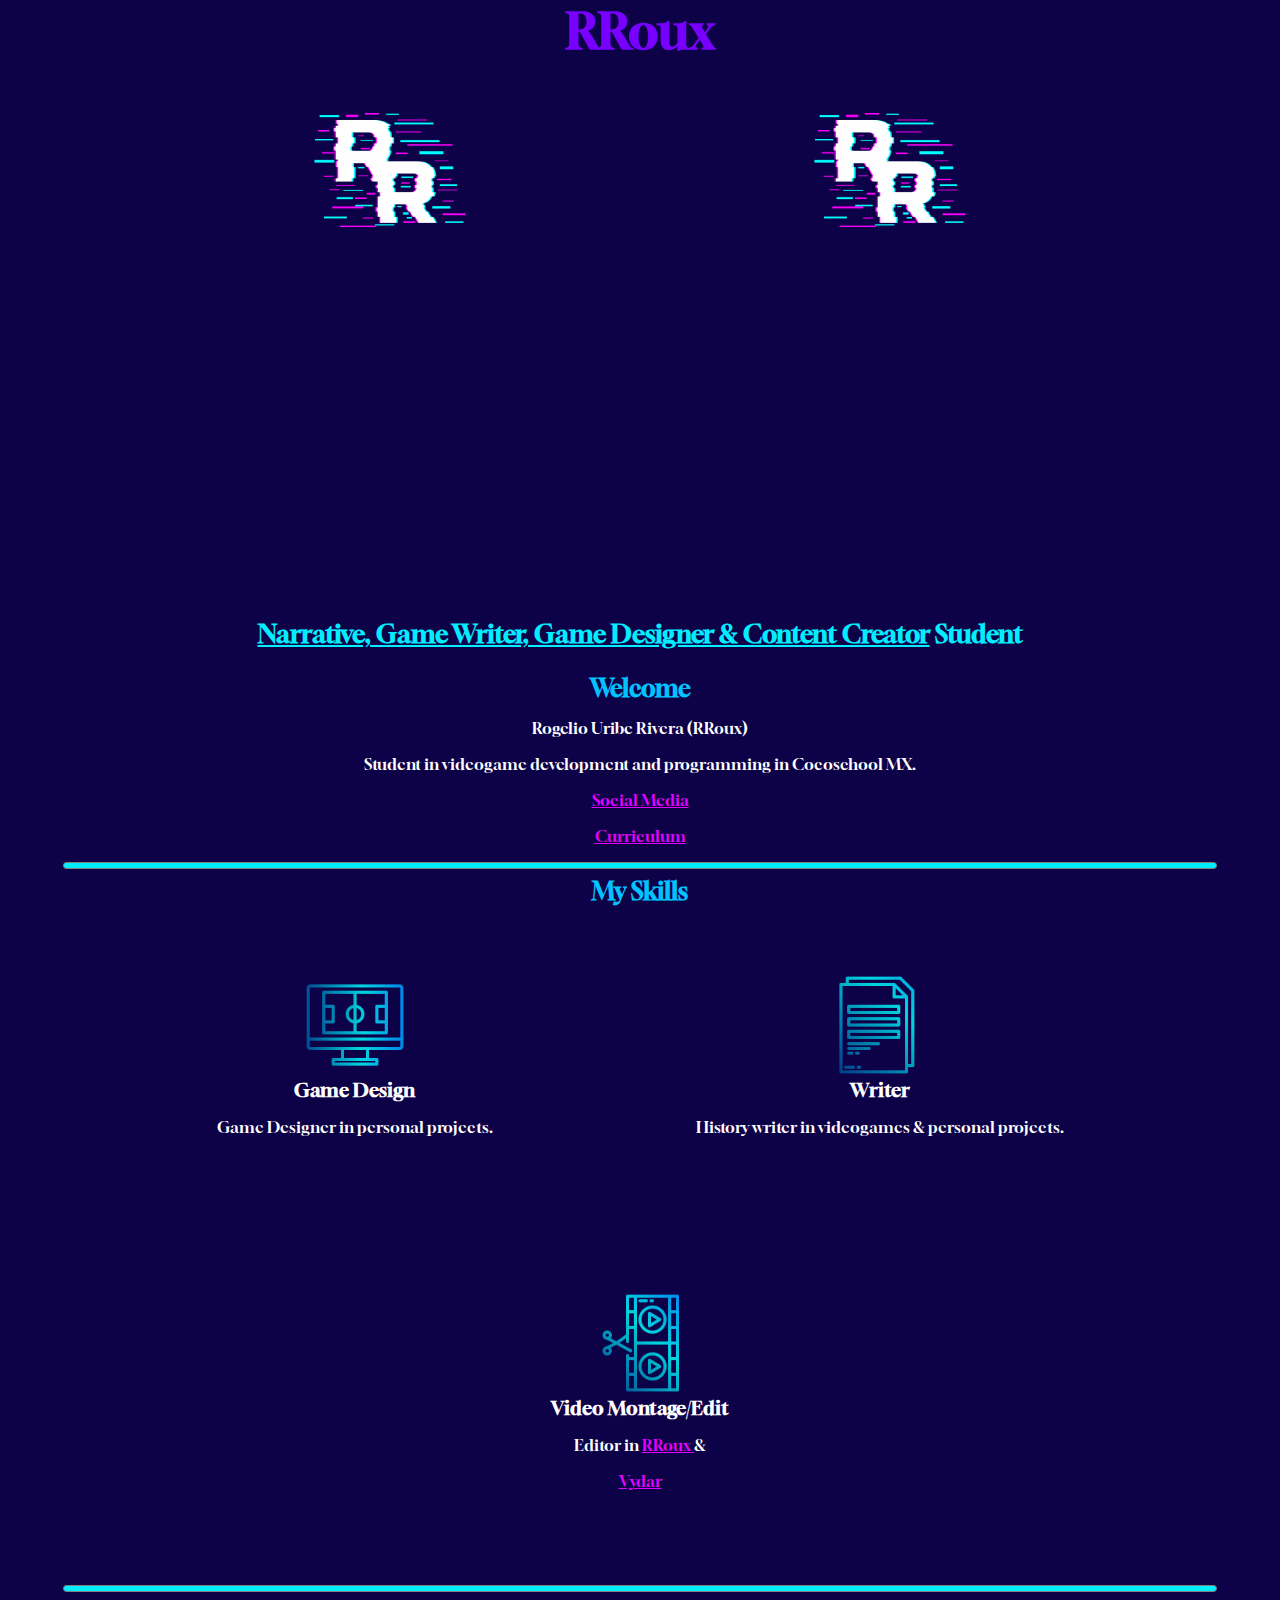
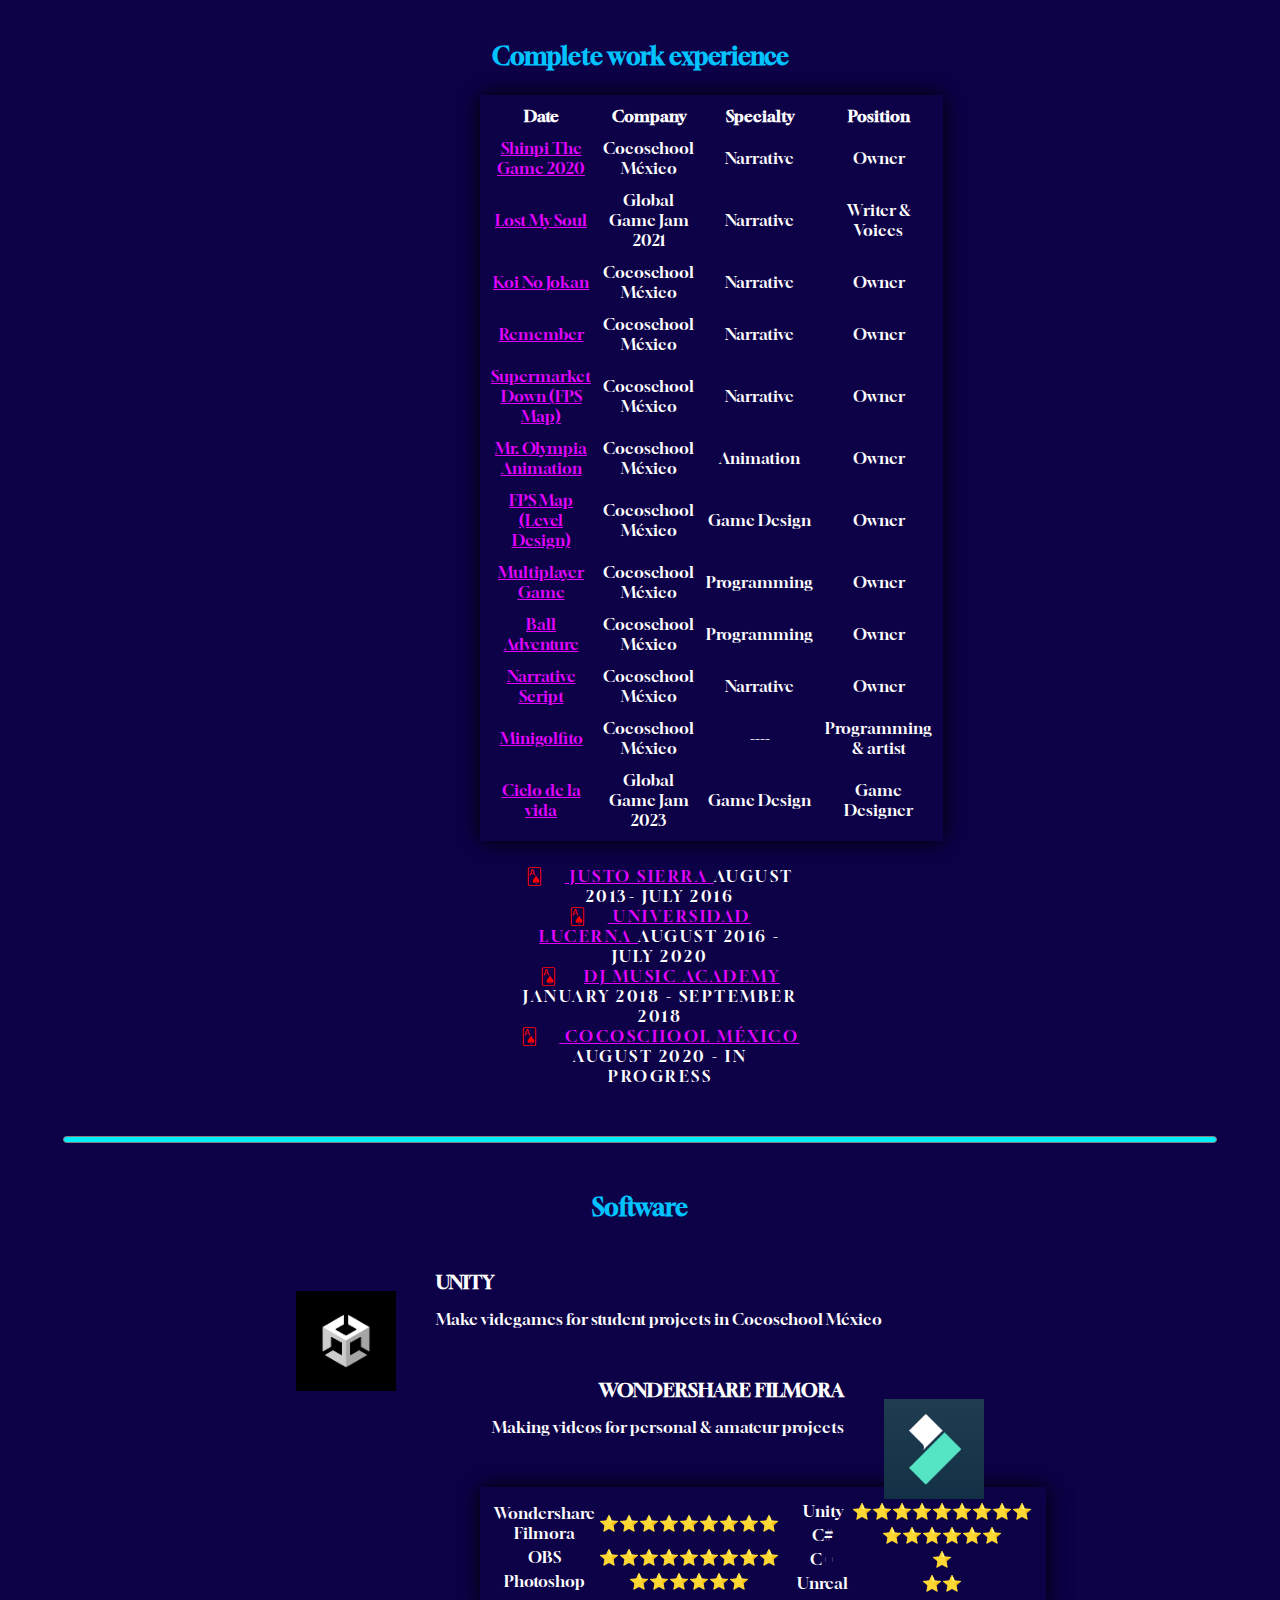
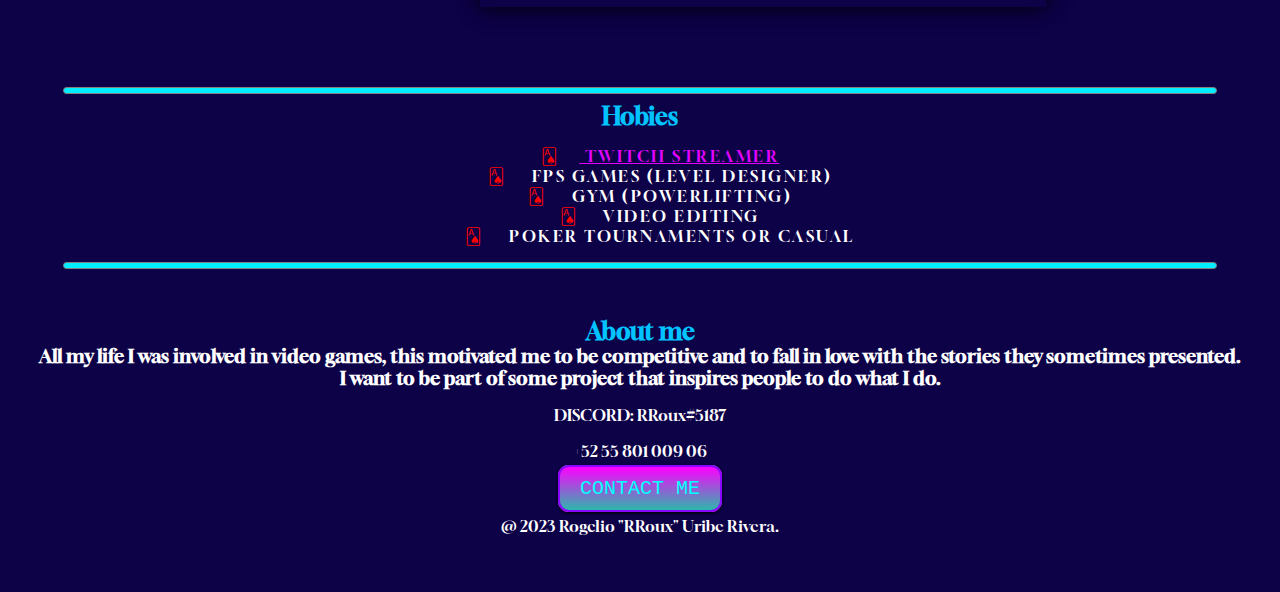
<file: index.html>
<!DOCTYPE html>
<html lang="en">
<head>
    <meta charset="UTF-8">
    <title> Rogelio Uribe | Portfolio </title>
    <link rel="stylesheet" href="css/styles.css">
    <link rel="icon" href="Images/favicon.ico">
    <link rel="preconnect" href="https://fonts.googleapis.com">
    <link rel="preconnect" href="https://fonts.gstatic.com" crossorigin>
    <link href="https://fonts.googleapis.com/css2?family=DM+Serif+Display:ital@1&family=Gloock&family=Permanent+Marker&display=swap" rel="stylesheet"> 

</head>
<body>


    <div class="top-container">
        <h1 class ="name">RRoux</h1>
        <img src="Images/RR.png" alt="icon top" class="rubik-top">
        <img src="Images/RR.png" alt="icon bot" class="rubik-bot">
        <iframe width="940" height="530" src="https://www.youtube.com/embed/C7jJh0Eq0l0?si=O0ylmShSb_1HRhTW" title="YouTube video player" frameborder="0" allow="accelerometer; autoplay; clipboard-write; encrypted-media; gyroscope; picture-in-picture; web-share" allowfullscreen></iframe>
        <p class="subtitle"><span class="gameplay">Narrative, Game Writer, Game Designer & Content Creator</span> Student</p>
    </div>



    <div class="mid-container">
      <div class="profile">
        <h2>Welcome</h2>
        <p class="profile-desc">Rogelio Uribe Rivera (RRoux)</p>
        <p class="profile-desc">Student in videogame development and programming in Cocoschool MX.</p>
        <p><a href="redes.html"> Social Media </a></p>
        <p><a href="curriculum.html"> Curriculum </a></p>
      </div>


      <hr class="footer-hr">


      <div class="skills">
        <h2>My Skills</h2>
        <div class="skill-row">
          <img class="skill1-img" src="Images/Dev.png" alt="Game Design">
          <h3>Game Design</h3>
          <p>Game Designer in personal projects.</p>
        </div>
        <div class="skill-row">
          <img class="skill2-img" src="Images/scipt.png" alt="Writer">
          <h3>Writer</h3>
          <p>History writer in videogames & personal projects.</p>
        </div>
        <div class="skill-row">
          <img class="skill3-img" src="Images/edit.png" alt="Video Montage/Edit">
          <h3>Video Montage/Edit</h3>
          <p>Editor in <a href="https://www.youtube.com/channel/UCiBlVRGEOiyTxYvljA8EoYw" target="_blank"> RRoux </a>&</p>
          <p><a href="https://www.youtube.com/@vydarpug" target="_blank"> Vydar </a></p>
        </div>
      </div>


      <hr class="footer-hr">

      
      <div class="skills-table">
            <h2> Complete work experience</h2>
        <table class="work-experience" cellspacing="10">
                <tr>
                    <th>Date</th>
                    <th>Company</th>
                    <th>Specialty</th>
                    <th>Position</th>
                </tr>

            </thead>
            <tbody>
                <tr>
                    <td><a href="shinpi.html"> Shinpi The Game 2020 </a></td>
                    <td>Cocoschool México</td>
                    <td> Narrative </td>
                    <td>Owner</td>
                </tr>
                <tr>
                    <td><a href="https://globalgamejam.org/2021/games/lost-my-soul-4" target="_blank"> Lost My Soul </a></td>
                    <td>Global Game Jam 2021</td>
                    <td> Narrative </td>
                    <td>Writer & Voices</td>
                </tr>
                <tr>
                    <td><a href="koi.html"> Koi No Jokan </a></td>
                    <td>Cocoschool México</td>
                    <td> Narrative </td>
                    <td>Owner</td>
                </tr>
                <tr>
                    <td><a href="remember.html">Remember</a></td>
                    <td>Cocoschool México</td>
                    <td> Narrative </td>
                    <td>Owner</td>
                </tr>
                <tr>
                    <td><a href="supermarket.html"> Supermarket Down (FPS Map) </a></td>
                    <td>Cocoschool México</td>
                    <td> Narrative </td>
                    <td>Owner</td>
                </tr>
                <tr>
                    <td><a href="olympia.html"> Mr. Olympia Animation </a></td>
                    <td>Cocoschool México</td>
                    <td> Animation </td>
                    <td>Owner</td>
                </tr>
                <tr>
                    <td><a href="map.html"> FPS Map (Level Design) </a></td>
                    <td>Cocoschool México</td>
                    <td> Game Design </td>
                    <td>Owner</td>
                </tr>
                <tr>
                    <td><a href="multiplayer.html"> Multiplayer Game </a></td>
                    <td>Cocoschool México</td>
                    <td> Programming </td>
                    <td>Owner</td>
                </tr>
                <tr>
                    <td><a href="ball.html"> Ball Adventure </a></td>
                    <td>Cocoschool México</td>
                    <td> Programming </td>
                    <td>Owner</td>
                </tr>
                <tr>
                    <td><a href="narrative.html"> Narrative Script </a></td>
                    <td>Cocoschool México</td>
                    <td> Narrative </td>
                    <td>Owner</td>
                </tr>
                <tr>
                    <td><a href="minigolfito.html"> Minigolfito </a></td>
                    <td>Cocoschool México</td>
                    <td> ---- </td>
                    <td>Programming & artist</td>
                </tr>
                <tr>
                    <td><a href="ciclo.html"> Ciclo de la vida </a></td>
                    <td>Global Game Jam 2023</td>
                    <td> Game Design </td>
                    <td>Game Designer</td>
                </tr>

            </tbody>
                
        </table>
        <ul>
            <li><a href="https://www.justo-sierra.edu.mx/secundaria/" target="_blank"> Justo Sierra </a> August 2013- July 2016 </li>
            <li><a href="https://lucerna.edu.mx" target="_blank"> Universidad Lucerna </a> August 2016 - July 2020 </li>
            <li> <a href="https://www.facebook.com/groups/219600608661228/" target="_blank"> Dj Music Academy </a> January 2018 - September 2018 </li>
            <li><a href="https://www.cocoschool.mx" target="_blank"> Cocoschool México </a> August 2020 - in progress </li>
        </ul>

      </div>


      <hr class="footer-hr">


      <div class="software">
        <h2>Software</h2>
        <div class="software-row">
          <img class="software-img si-l" src="Images/unity.png" alt="software 1">
          <h3 class="software-h3-l">UNITY</h3>
          <p>Make videgames for student projects in Cocoschool México</p>
        </div><!--
        --><div class="software-row">
          <img class="software-img si-r" src="Images/filmora.png" alt="software 2">
          <h3 class="software-h3-r">WONDERSHARE FILMORA</h3>
          <p>Making videos for personal & amateur projects</p>
        </div>
        <div class="skills-table">
            <table  class="backfill-table" cellspacing="10">

                <tbody> 
                <tr>
                    <td> 
                        <table class="backfill-skills">

                            <tr>
                                <td>Wondershare Filmora</td>
                                <td>⭐⭐⭐⭐⭐⭐⭐⭐⭐</td>
                            </tr>
                            <tr>
                                <td>OBS</td>
                                <td>⭐⭐⭐⭐⭐⭐⭐⭐⭐</td>
                            </tr>
                            <tr>
                                <td>Photoshop</td>
                                <td>⭐⭐⭐⭐⭐⭐</td>
                            </tr>
                        </table>
                    </td>
                    <td>
                        <table class="backfill-skills">
                            <tr>
                                <td>Unity</td>
                                <td>⭐⭐⭐⭐⭐⭐⭐⭐⭐</td>
                            </tr>
                            <tr>
                                <td>C#</td>
                                <td>⭐⭐⭐⭐⭐⭐</td>
                            </tr>
                            <tr>
                                <td>C++</td>
                                <td>⭐</td>
                            </tr>
                            <tr>
                                <td>Unreal</td>
                                <td>⭐⭐</td>
                            </tr>

                        </table>
                    </td>
                </tr>
            </tbody>
         </table>
        </div>
      </div>
    </div>


    <hr class="footer-hr">


    <div class="mid-container">
        <div>
            <h2> Hobies </h2>
            <ol type="I">
                <li><a href="https://www.twitch.tv/rroux" target="_blank"> Twitch Streamer</a></li>
                <li> FPS games (Level Designer) </li>
                <li> Gym (powerlifting) </li>
                <li> Video editing </li>
                <li> Poker Tournaments or Casual </li>      
            </ol>
        </div>
    </div>


    <hr class="footer-hr">


    <div class="bot-container">
      <div>
        <h2 class="get-in-touch">About me</h2>
        <h3 class="together">All my life I was involved in video games, this motivated me to be competitive and to fall in love with the stories they sometimes presented.</h3>
        <h3 class="together">I want to be part of some project that inspires people to do what I do.</h3>
        <p>DISCORD: RRoux#5187</p>
        <p>+52 55 801 009 06</p>
        <a class="btn" href="mailto:rogelio.uribe.r@hotmail.com">CONTACT ME</a>
      </div>
      <p class="copyright">@ 2023 Rogelio "RRoux" Uribe Rivera.</p>
    </div>

    </div>
    

</body>
</html>
</file>
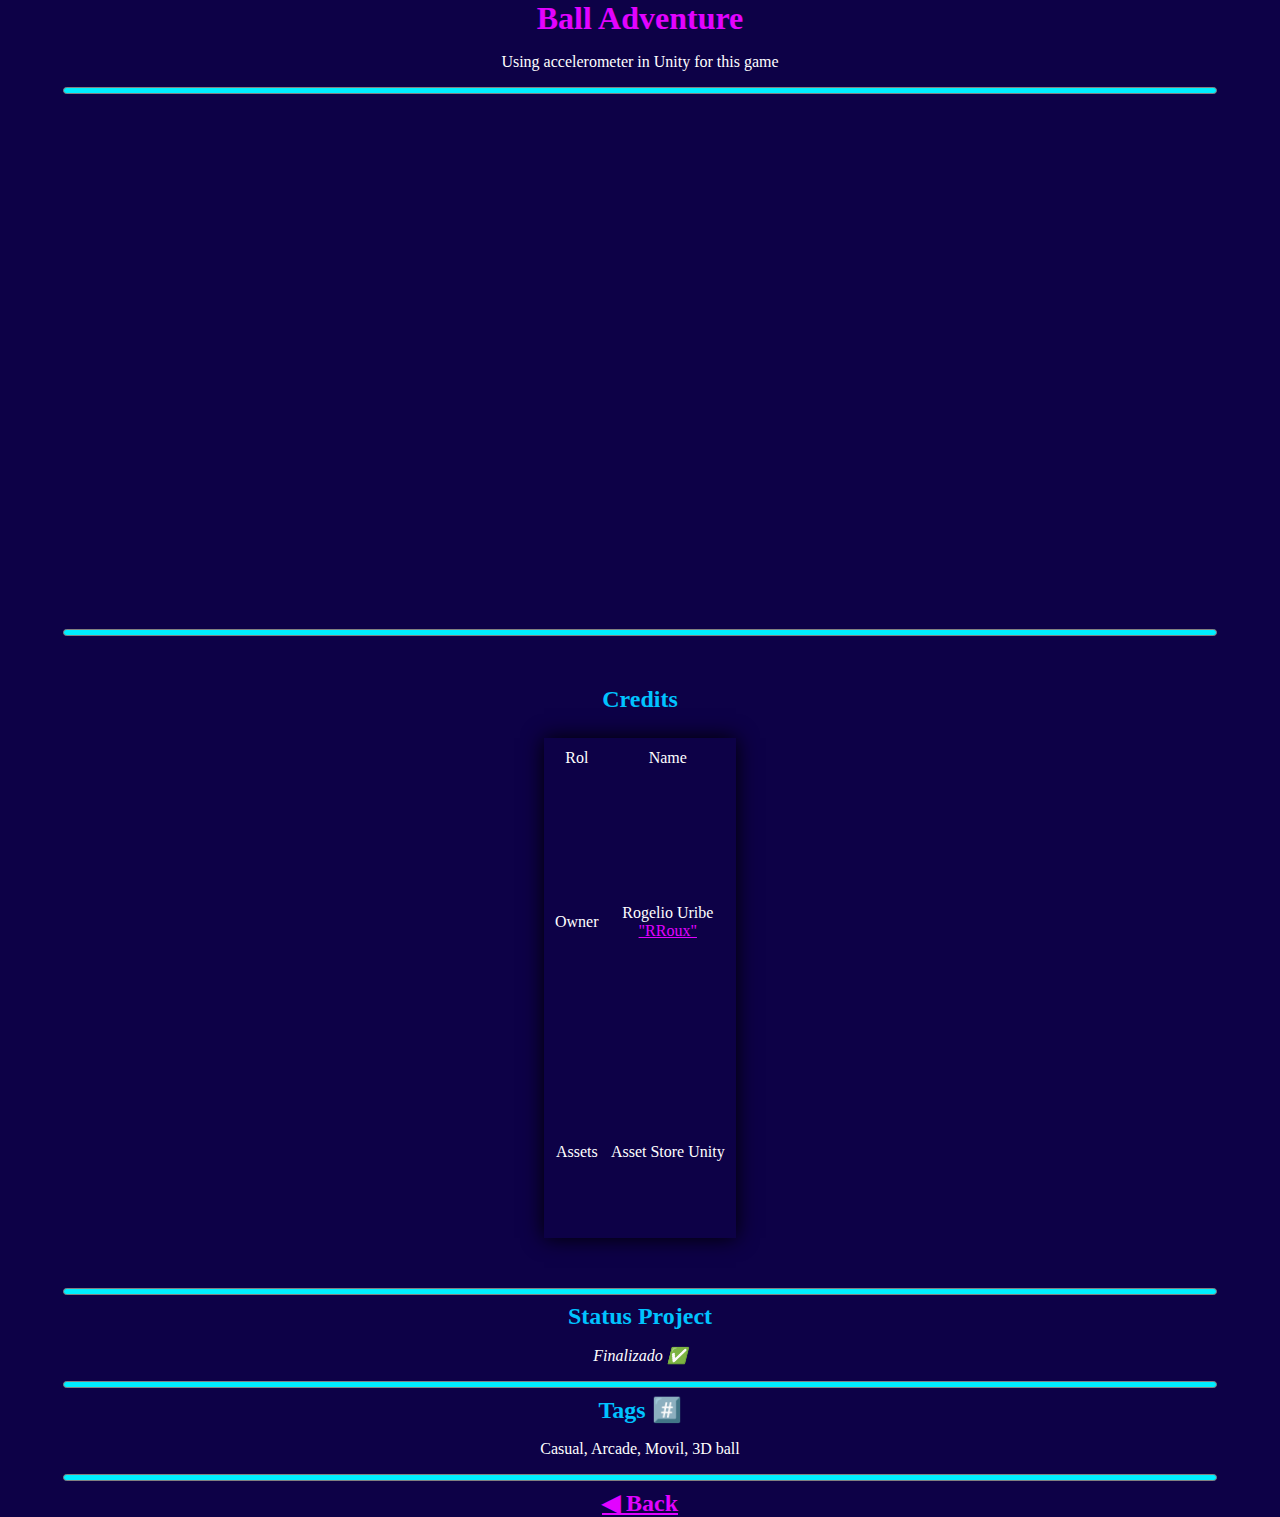
<file: ball.html>
<!DOCTYPE html>
<html lang="en">
<head>
    <meta charset="UTF-8">
    <title>Ball Adventure</title>
    <link rel="stylesheet" href="css/styles.css">
</head>
<body>

    <div class="mid-container">
        <div class="profile">
            <h1> Ball Adventure </h1>
                    <p> Using accelerometer in Unity for this game</p>
        </div>


    <hr class="footer-hr">

    <iframe width="860" height="515" src="https://www.youtube.com/embed/w_w3n3ve4JI?si=WvjBu7E2FDMBsqm_" title="YouTube video player" frameborder="0" allow="accelerometer; autoplay; clipboard-write; encrypted-media; gyroscope; picture-in-picture; web-share" allowfullscreen></iframe>


    <hr class="footer-hr">


    
    <div class="credits-table">
    <h2> Credits </h2>
    <table  class="work-experience" cellspacing="10">
        <thead aling="center">
            <tr>
                <td>Rol</td>
                <td>Name</td>
            </tr>

        </thead>
        <tbody>
            <tr>
                <td>Owner </td>
                <td>Rogelio Uribe <a href="https://twitter.com/Dj_RRoux" target="_blank"> "RRoux"</a></td>
            </tr>
            <tr>
                <td>Assets</td>
                <td>Asset Store Unity</td>
            </tr>
        </tbody>                 
    </table>
    </div>


    <hr class="footer-hr">



        <h2> Status Project </h2>
        <p> <em> Finalizado ✅ </em></p>


    <hr class="footer-hr">


        <h2> Tags #️⃣</h2>
        <p> Casual, Arcade, Movil, 3D ball </p>
    
    
    <hr class="footer-hr">



</body>

<h2><a href="index.html"> ◀ Back </a></h2>

</html>
</file>
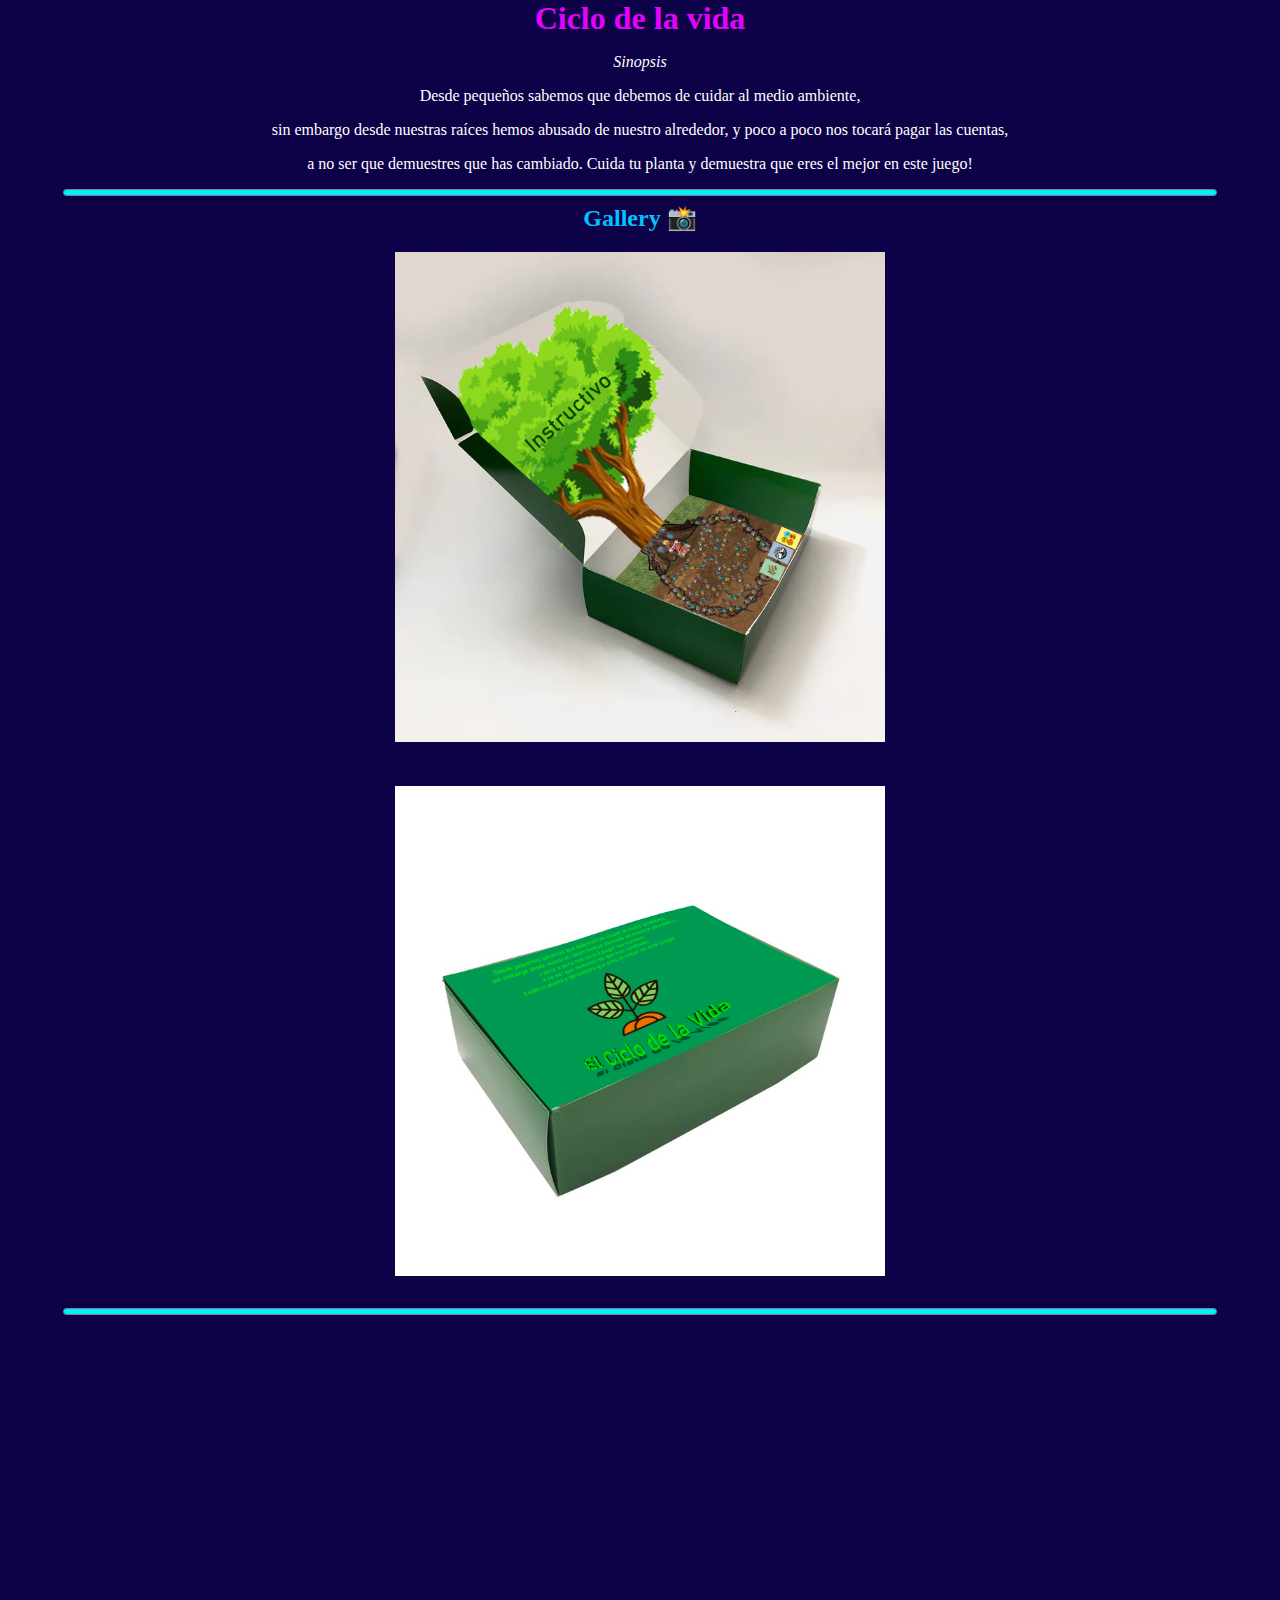
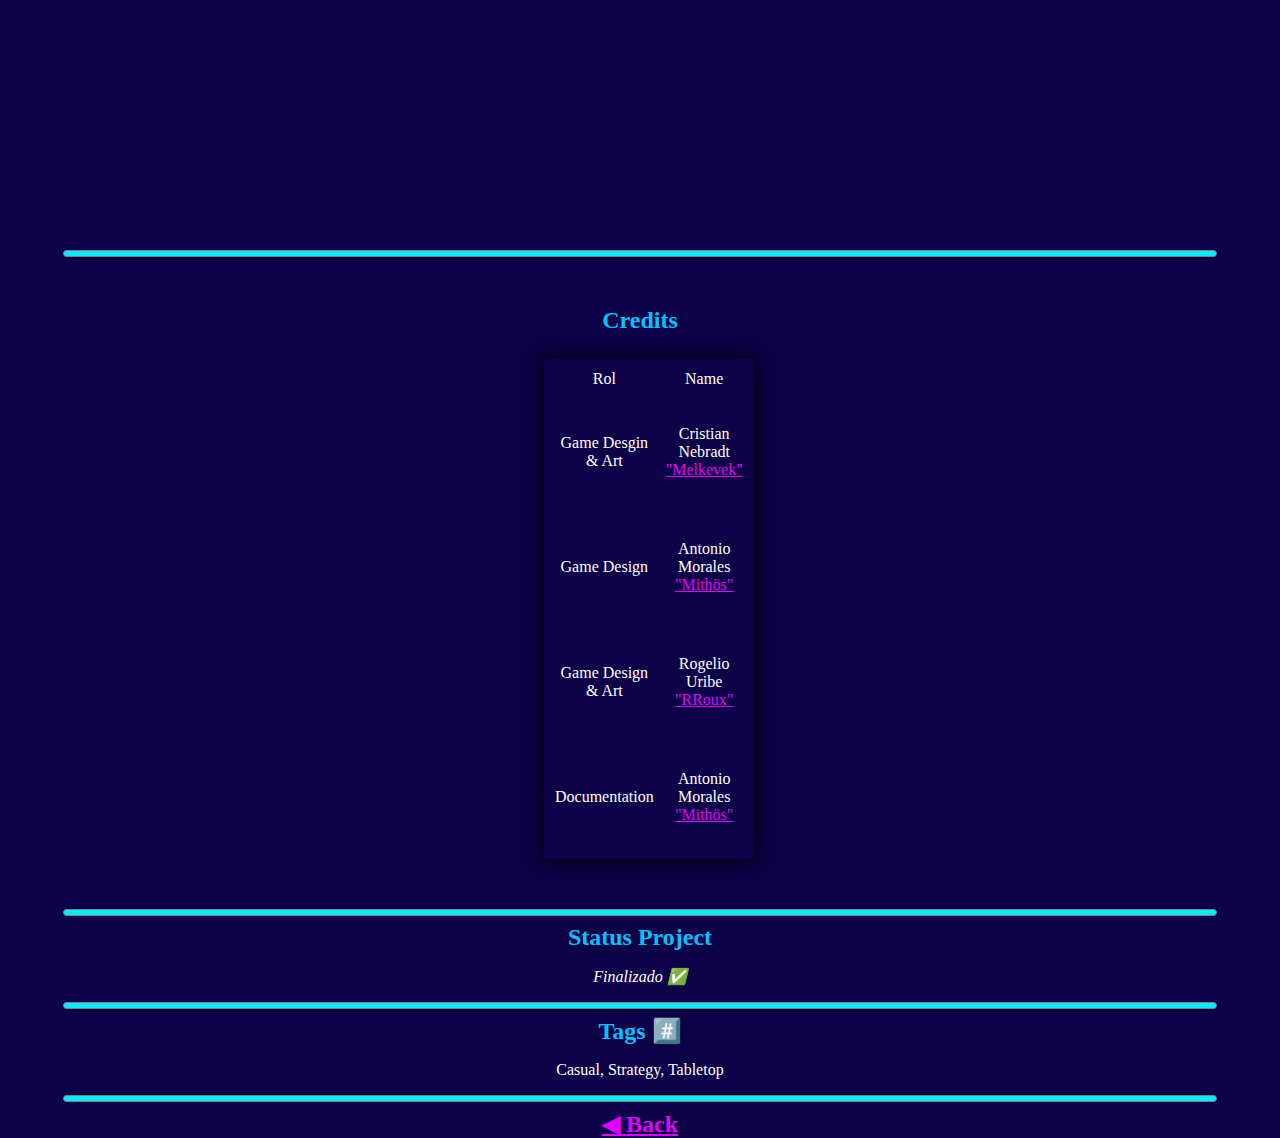
<file: ciclo.html>
<!DOCTYPE html>
<html lang="en">
<head>
    <meta charset="UTF-8">
    <title>Ciclo de la vida</title>
    <link rel="stylesheet" href="css/styles.css">
</head>
<body>

    <div class="mid-container">
        <div class="profile">
            <h1> Ciclo de la vida </h1>
                    <p> <em> Sinopsis </em></p>
                    <p> Desde pequeños sabemos que debemos de cuidar al medio ambiente,</p>
                    <p> sin embargo desde nuestras raíces hemos abusado de nuestro alrededor, y poco a poco nos tocará pagar las cuentas,</p>
                    <p>  a no ser que demuestres que has cambiado. Cuida tu planta y demuestra que eres el mejor en este juego!</p>
                    
        </div>

        
   


    <hr class="footer-hr">


    <div class="skills">
        <h2> Gallery 📸 </h2>
        <div class="gallery-row">
          <img class="gallery-img" src="Images/ciclo1.png">
        </div>
        <div class="gallery-row">
          <img class="gallery-img" src="Images/ciclo2.png">
        </div>
      </div>


    <hr class="footer-hr">


    <iframe width="860" height="515" src="https://www.youtube.com/embed/Buz_t-r7dZI?si=DjCSlUOkwWQVj_ed" title="YouTube video player" frameborder="0" allow="accelerometer; autoplay; clipboard-write; encrypted-media; gyroscope; picture-in-picture; web-share" allowfullscreen></iframe>


    <hr class="footer-hr">

    
    <div class="credits-table">
    <h2> Credits </h2>
    <table  class="work-experience" cellspacing="10">
        <thead aling="center">
            <tr>
                <td>Rol</td>
                <td>Name</td>
            </tr>

        </thead>
        <tbody>
            <tr>
                <td>Game Desgin & Art</td>
                <td>Cristian Nebradt <a href="https://www.instagram.com/rol_melkevek_maps/" target="_blank"> "Melkevek"</a></td>
            </tr>
            <tr>
                <td>Game Design</td>
                <td>Antonio Morales <a href="antoniom.a.1807@gmail.com"> "Mithös"</a></td>
            </tr>
            <tr>
                <td>Game Design & Art </td>
                <td>Rogelio Uribe <a href="https://twitter.com/Dj_RRoux" target="_blank"> "RRoux"</a></td>
            </tr>
            <tr>
                <td>Documentation</td>
                <td>Antonio Morales <a href="https://twitter.com/SrMithos" target="_blank"> "Mithös"</a></td>
            </tr>
        </tbody>       
    </table>
    </div>


    <hr class="footer-hr">



        <h2> Status Project </h2>
        <p> <em> Finalizado ✅ </em></p>


    <hr class="footer-hr">


        <h2> Tags #️⃣</h2>
        <p> Casual, Strategy, Tabletop </p>
    
    
    <hr class="footer-hr">



</body>

<h2><a href="index.html"> ◀ Back </a></h2>

</html>
</file>
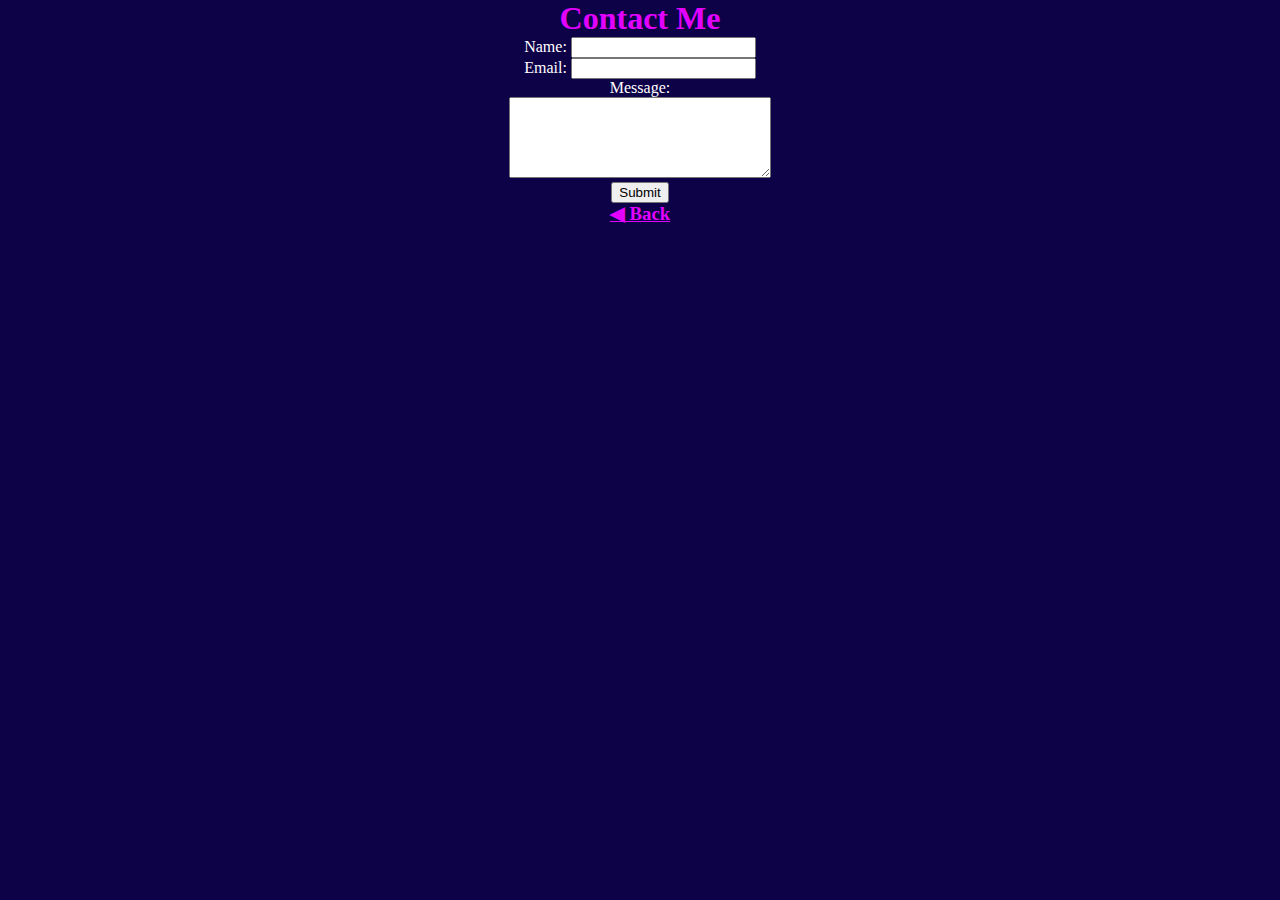
<file: contact.html>
<!DOCTYPE html>
<html lang="en">
<head>
    <meta charset="UTF-8">
    <title>Contact Me 📩</title>
    <link rel="stylesheet" href="css/styles.css">
</head>
<body>
    <h1> Contact Me</h1>
    <form action="mailto:rogelio.uribe.r@hotmail.com" method="post" enctype="text/plain">
        <label>Name: <input type="text" name="name"></label>
        <br>
        <label>Email: <input type="email" name="email"></label>
        <br>
        <label>Message: <br><textarea name="message" cols="30" rows="5"></textarea></label>
        <br>
        <input type="submit">
    </form>
    <h3><a href="index.html"> ◀ Back </a></h3>
</body>
</html>
</file>
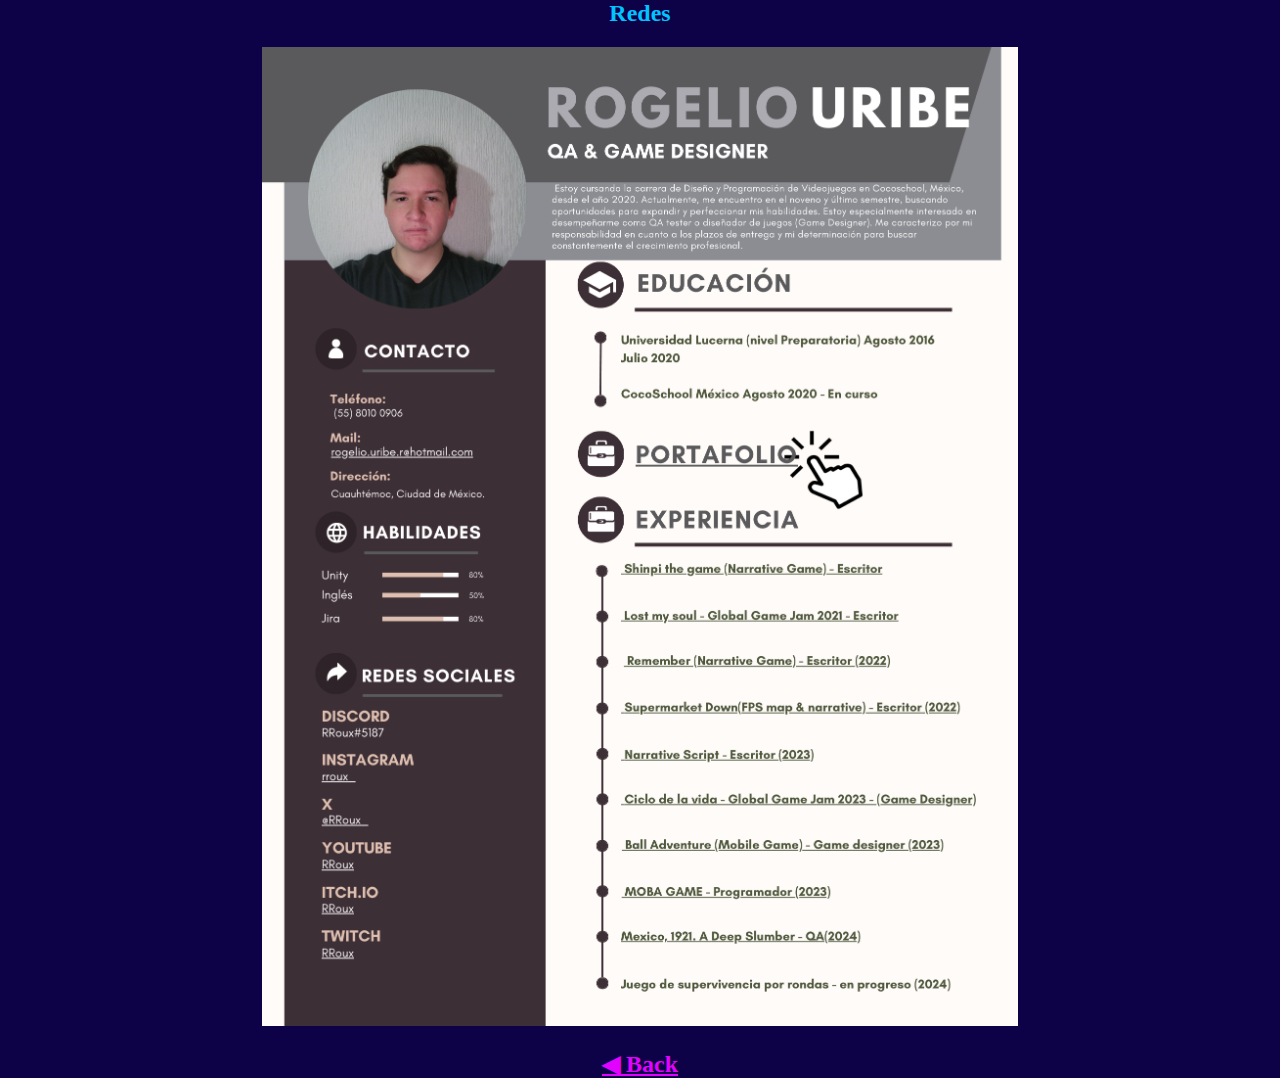
<file: curriculum.html>
<!DOCTYPE html>
<html lang="en">
<head>
    <meta charset="UTF-8">
    <title>Redes</title>
    <link rel="stylesheet" href="css/styles.css">
</head>
<body>

    <div class="skills">
        <h2> Redes </h2>
        <div class="gallery-row">
          <img class="gallery-img" src="Images/Curriculum.png">
        </div>     
    </div>

</body>

<h2><a href="index.html"> ◀ Back </a></h2>

</html>
</file>
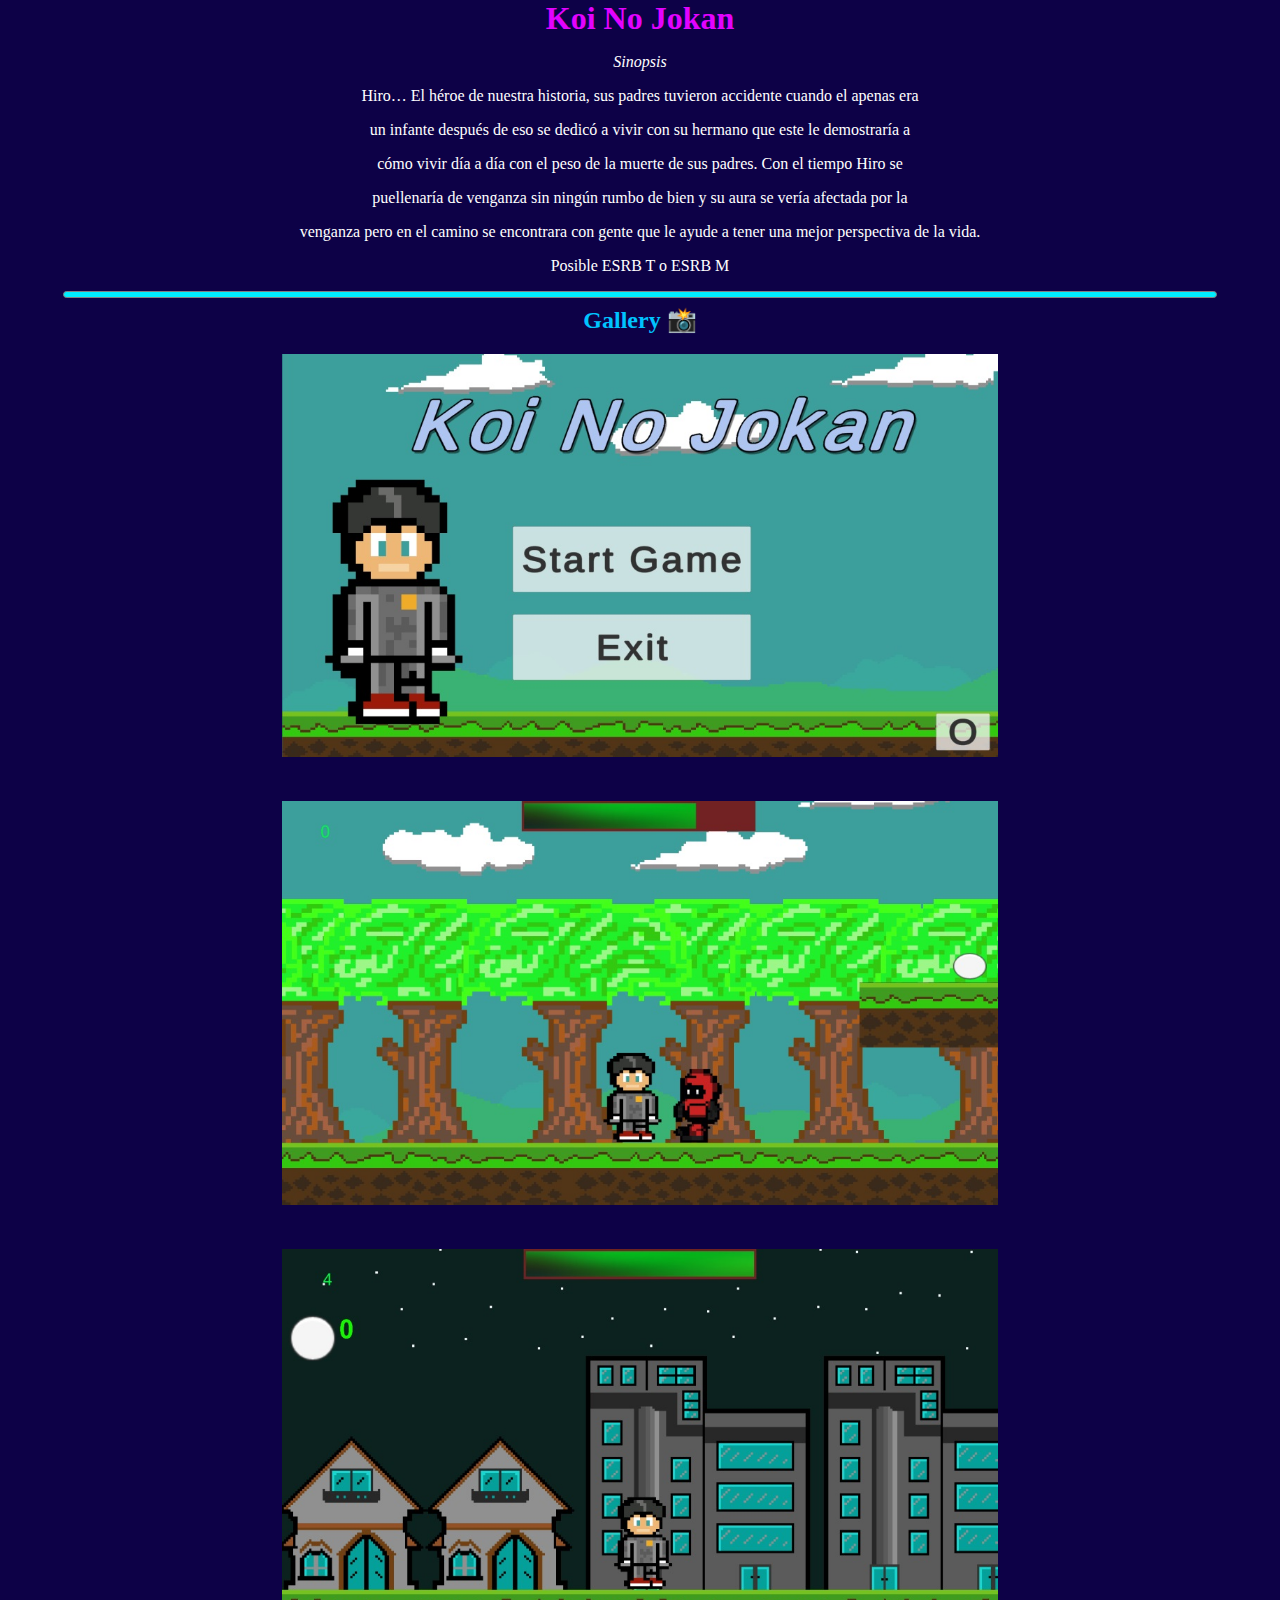
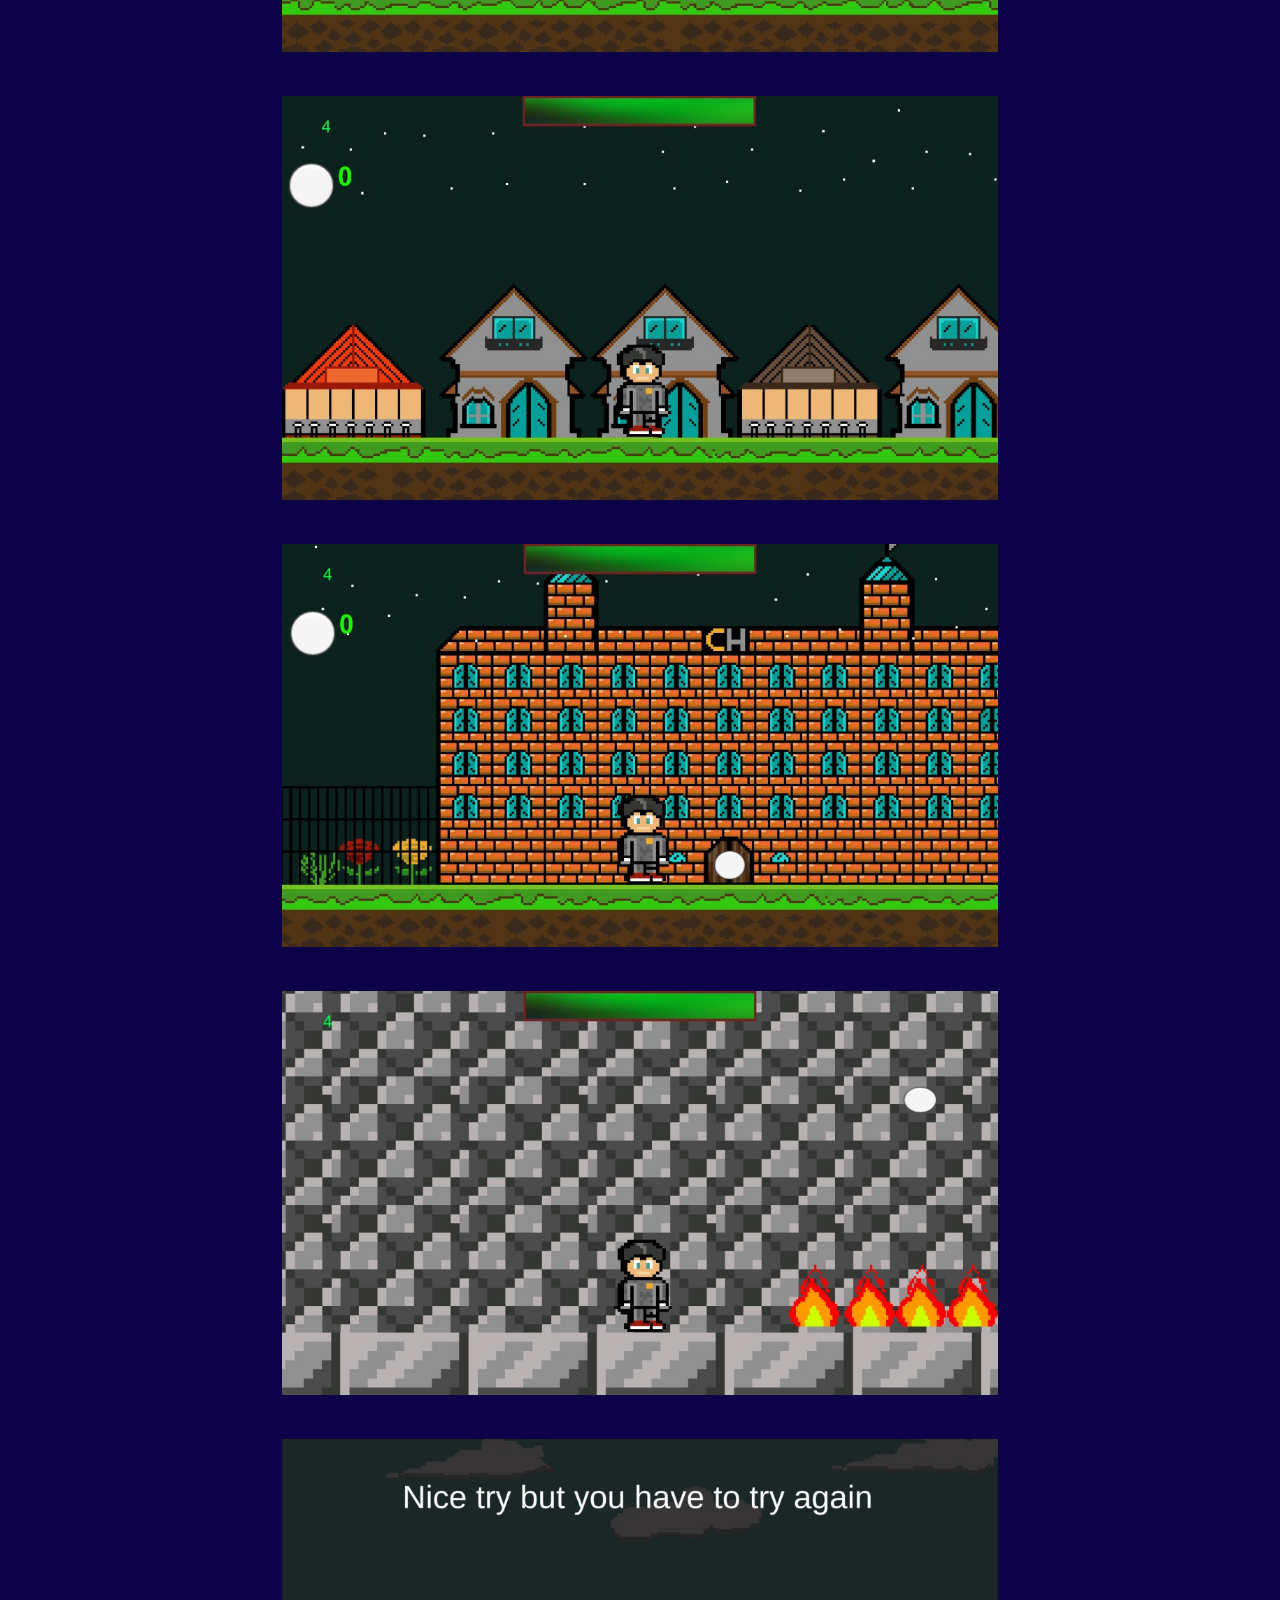
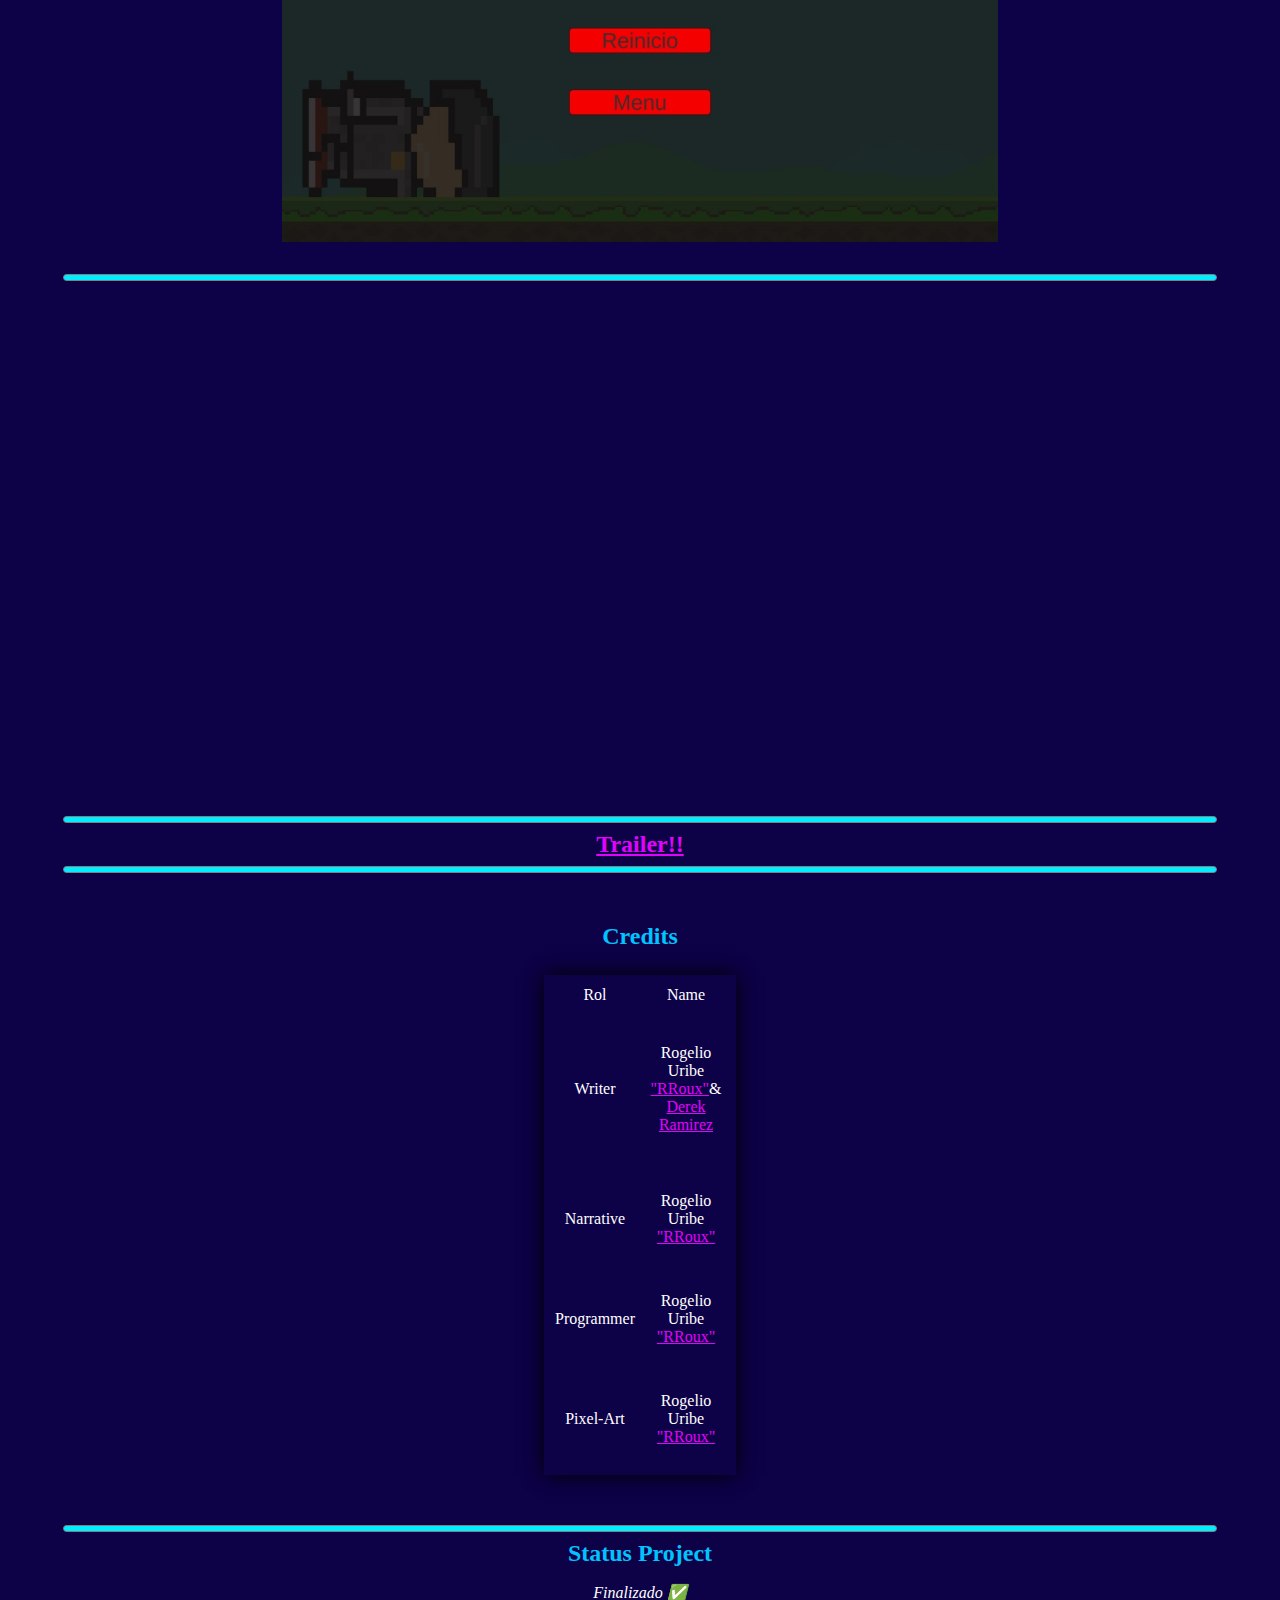
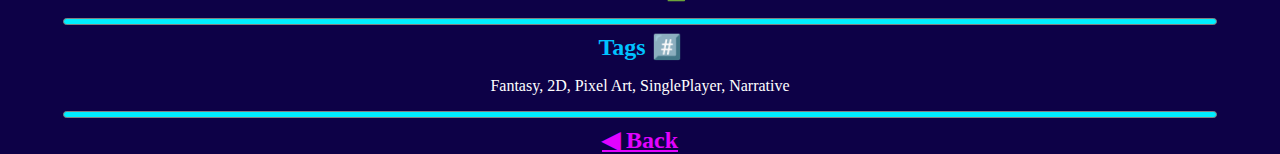
<file: koi.html>
<!DOCTYPE html>
<html lang="en">
<head>
    <meta charset="UTF-8">
    <title>Koi No Jokan</title>
    <link rel="stylesheet" href="css/styles.css">
</head>
<body>

    <div class="mid-container">
        <div class="profile">
            <h1> Koi No Jokan </h1>
                    <p> <em> Sinopsis </em></p>
                    <p> Hiro… El héroe de nuestra historia, sus padres tuvieron accidente cuando el apenas era</p>
                    <p> un infante después de eso se dedicó a vivir con su hermano que este le demostraría a</p>
                    <p> cómo vivir día a día con el peso de la muerte de sus padres. Con el tiempo Hiro se</p>
                    <p> puellenaría de venganza sin ningún rumbo de bien y su aura se vería afectada por la</p>
                    <p> venganza pero en el camino se encontrara con gente que le ayude a tener una mejor perspectiva de la vida.</p>

                <p> Posible ESRB T o ESRB M</p>
        </div>

        
   


    <hr class="footer-hr">


    <div class="skills">
        <h2> Gallery 📸 </h2>
        <div class="gallery-row">
          <img class="gallery-img" src="Images/koi1.jpg">
        </div>
        <div class="gallery-row">
          <img class="gallery-img" src="Images/koi2.jpg">
        </div>
        <div class="gallery-row">
          <img class="gallery-img" src="Images/koi3.jpg">
        </div>
        <div class="gallery-row">
            <img class="gallery-img" src="Images/koi4.jpg">
        </div>
        <div class="gallery-row">
            <img class="gallery-img" src="Images/koi5.jpg">
        </div>
        <div class="gallery-row">
            <img class="gallery-img" src="Images/koi6.jpg">
        </div>
        <div class="gallery-row">
            <img class="gallery-img" src="Images/koi7.jpg">
        </div>
      </div>


    <hr class="footer-hr">

    <iframe width="860" height="515" src="https://www.youtube.com/embed/L10COv-PPUE?si=Rwv5yJ6hRz3Utka5" title="YouTube video player" frameborder="0" allow="accelerometer; autoplay; clipboard-write; encrypted-media; gyroscope; picture-in-picture; web-share" allowfullscreen></iframe>

    <hr class="footer-hr">

    <h2> <a href="https://drive.google.com/file/d/1GO-yNXqXa6mZGD0B8BhNLKrsEEY__4m7/view" target="_blank"> Trailer!!</a></h2>


    <hr class="footer-hr">

    
    <div class="credits-table">
    <h2> Credits </h2>
    <table  class="work-experience" cellspacing="10">
        <thead aling="center">
            <tr>
                <td>Rol</td>
                <td>Name</td>
            </tr>

        </thead>
        <tbody>
            <tr>
                <td>Writer</td>
                <td>Rogelio Uribe <a href="https://twitter.com/Dj_RRoux" target="_blank"> "RRoux"</a>& <a href="https://twitter.com/derek11232" target="_blank"> Derek Ramirez</a></td>
            </tr>
            <tr>
                <td>Narrative</td>
                <td>Rogelio Uribe <a href="https://twitter.com/Dj_RRoux" target="_blank"> "RRoux"</a></td>
            </tr>
            <tr>
                <td>Programmer </td>
                <td>Rogelio Uribe <a href="https://twitter.com/Dj_RRoux" target="_blank"> "RRoux"</a></td>
            </tr>
            <tr>
                <td>Pixel-Art</td>
                <td>Rogelio Uribe <a href="https://twitter.com/Dj_RRoux" target="_blank"> "RRoux"</a></td>
            </tr>
        </tbody>       
    </table>
    </div>


    <hr class="footer-hr">



        <h2> Status Project </h2>
        <p> <em> Finalizado ✅ </em></p>


    <hr class="footer-hr">


        <h2> Tags #️⃣</h2>
        <p> Fantasy, 2D, Pixel Art, SinglePlayer, Narrative </p>
    
    
    <hr class="footer-hr">



</body>

<h2><a href="index.html"> ◀ Back </a></h2>

</html>
</file>
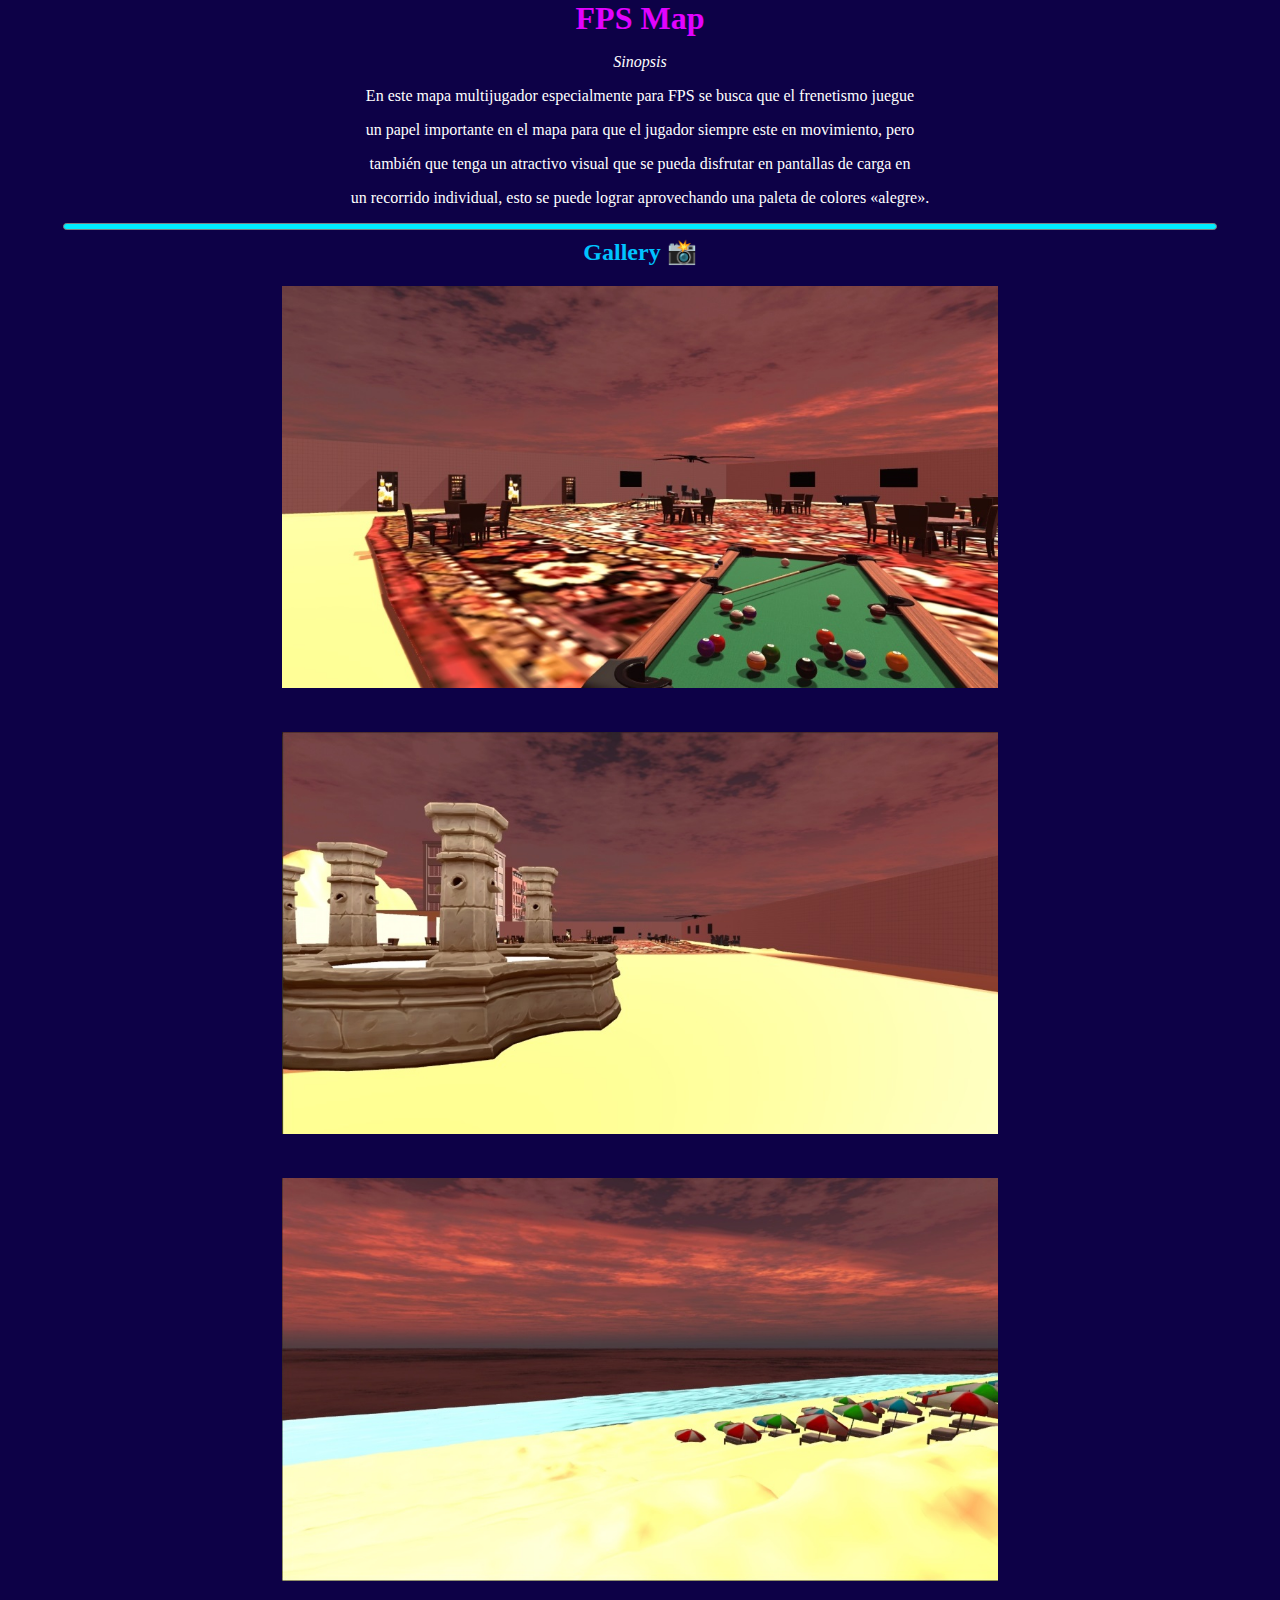
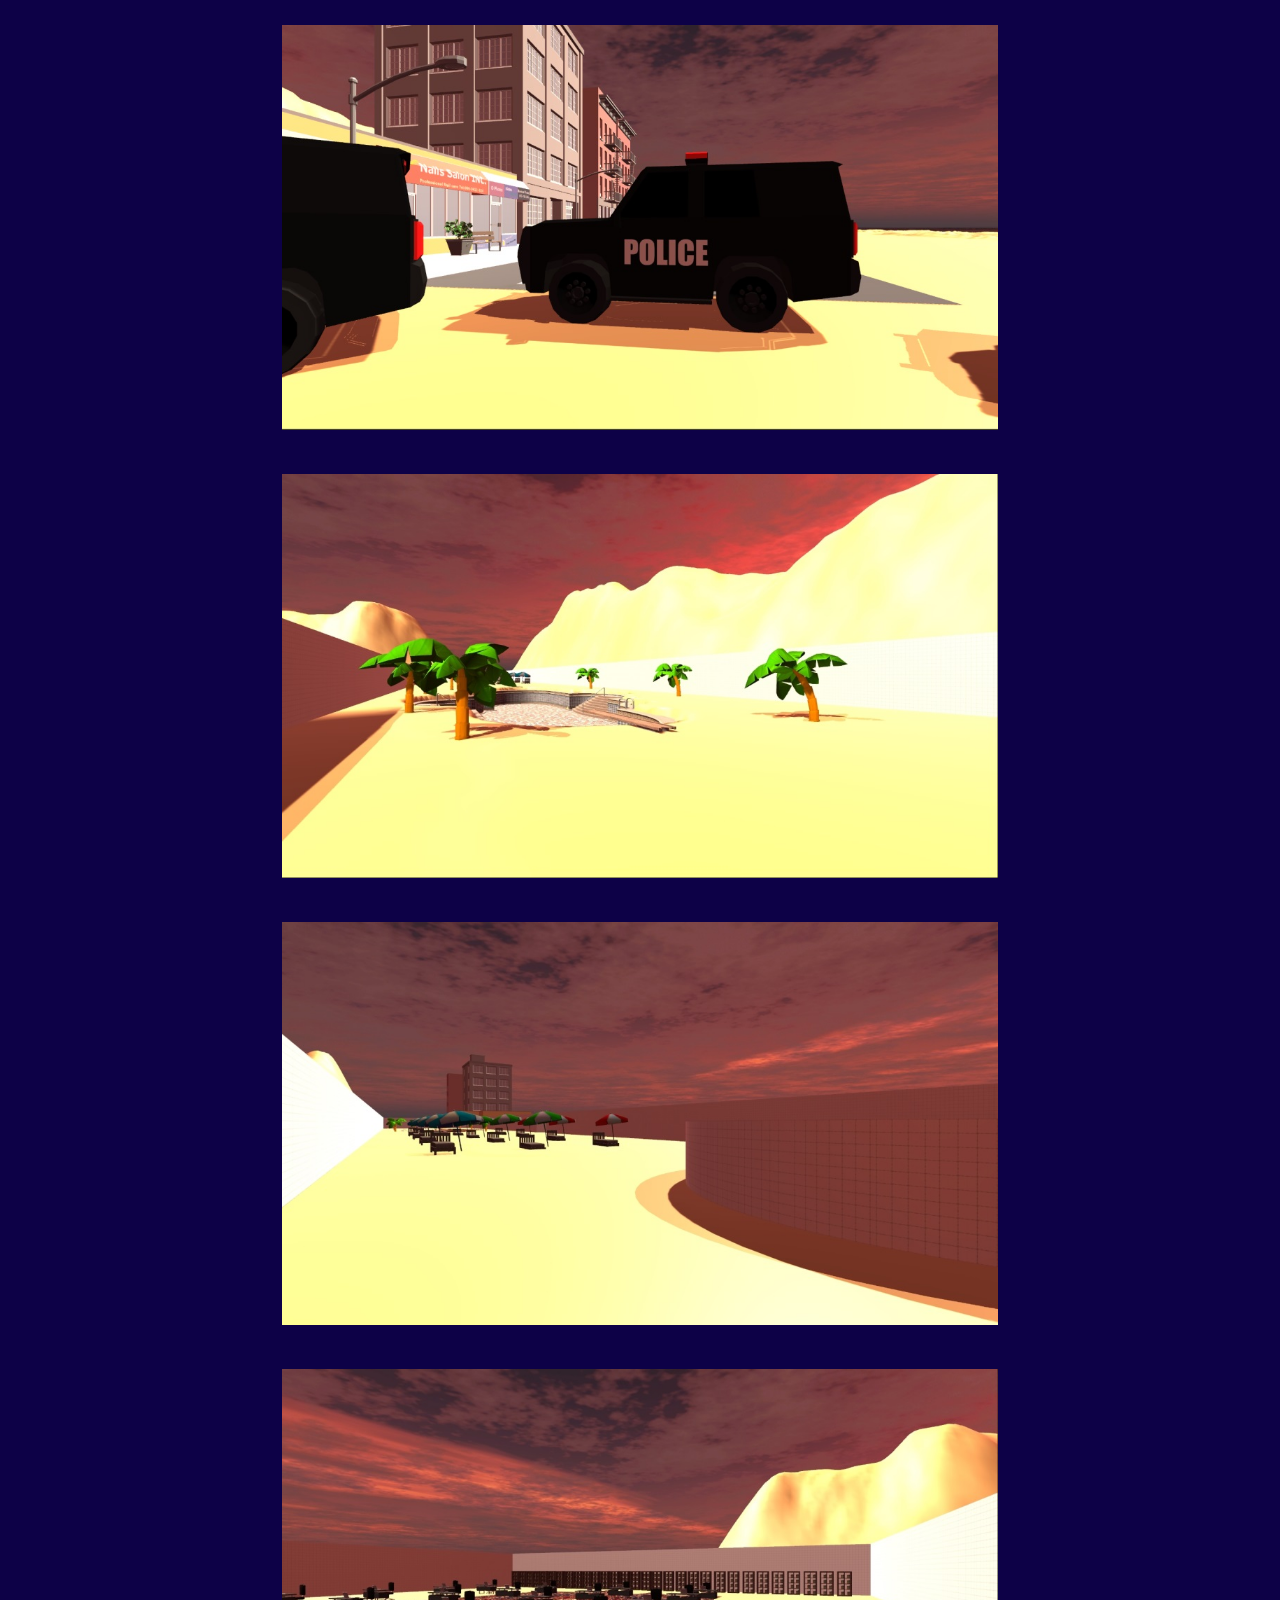
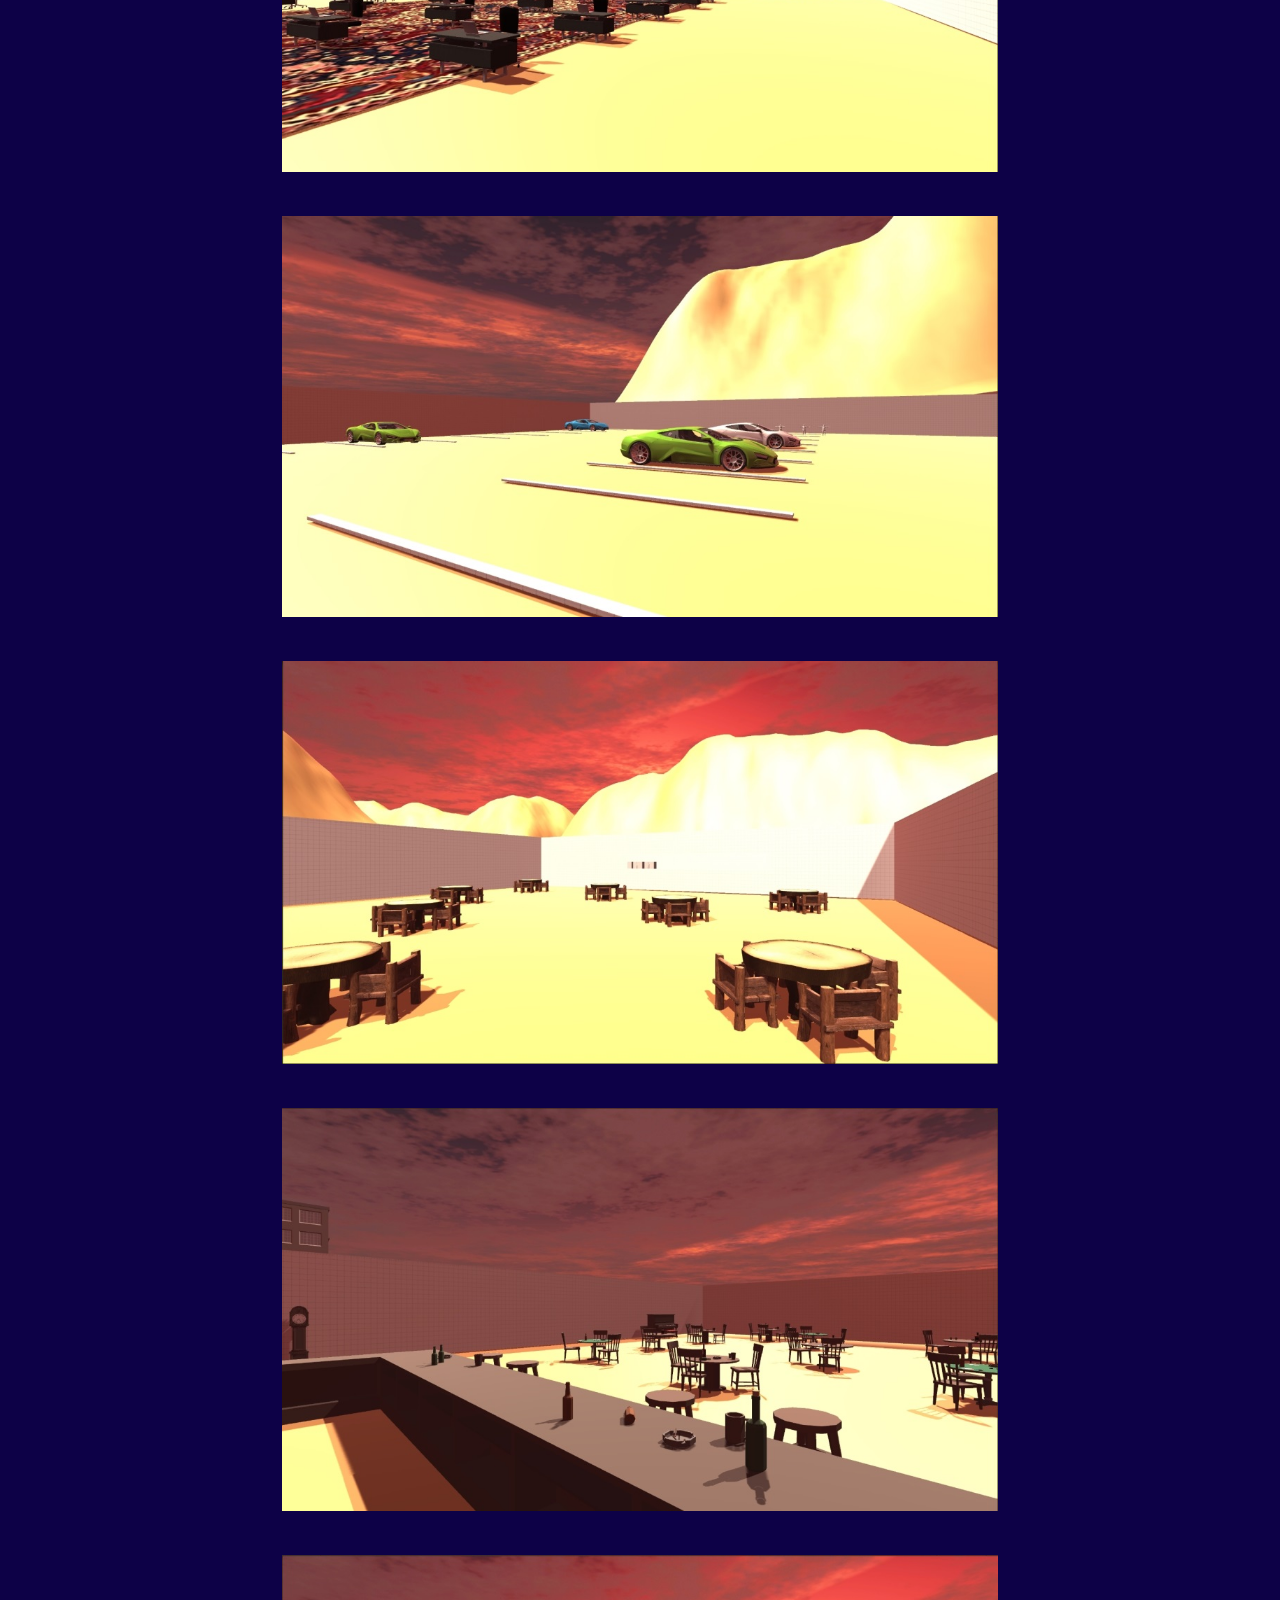
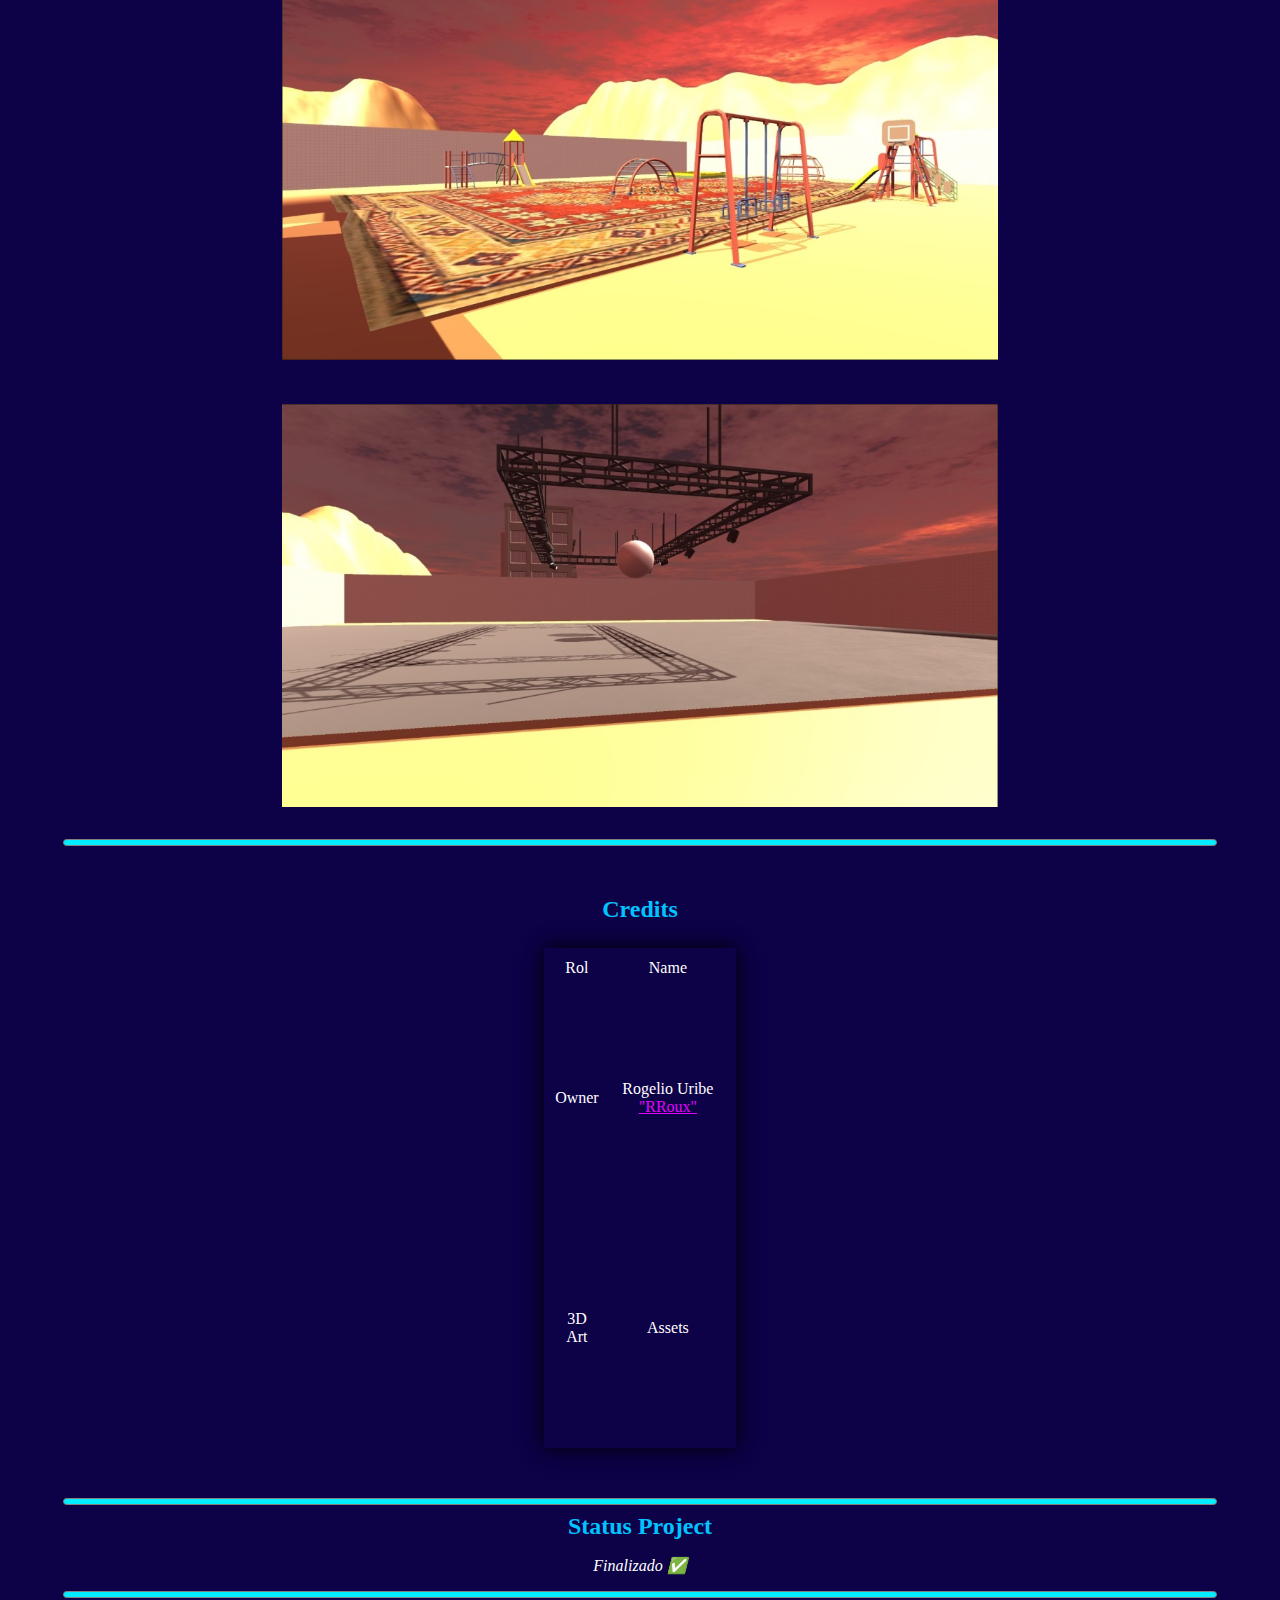
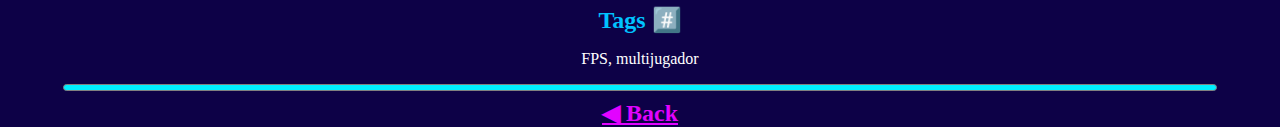
<file: map.html>
<!DOCTYPE html>
<html lang="en">
<head>
    <meta charset="UTF-8">
    <title>MAP</title>
    <link rel="stylesheet" href="css/styles.css">
</head>
<body>

    <div class="mid-container">
        <div class="profile">
            <h1> FPS Map </h1>
                <p> <em> Sinopsis </em></p>
                <p> En este mapa multijugador especialmente para FPS se busca que el frenetismo juegue</p>
                <p> un papel importante en el mapa para que el jugador siempre este en movimiento, pero</p>
                <p> también que tenga un atractivo visual que se pueda disfrutar en pantallas de carga en</p>
                <p> un recorrido individual, esto se puede lograr aprovechando una paleta de colores «alegre».</p>
        </div>

        
   


    <hr class="footer-hr">


    <div class="skills">
        <h2> Gallery 📸 </h2>
        <div class="gallery-row">
          <img class="gallery-img" src="Images/map1.jpg">
        </div>
        <div class="gallery-row">
          <img class="gallery-img" src="Images/map2.jpg">
        </div>
        <div class="gallery-row">
          <img class="gallery-img" src="Images/map3.jpg">
        </div>
        <div class="gallery-row">
            <img class="gallery-img" src="Images/map4.jpg">
        </div>
        <div class="gallery-row">
            <img class="gallery-img" src="Images/map5.jpg">
        </div>
        <div class="gallery-row">
            <img class="gallery-img" src="Images/map6.jpg">
        </div>
        <div class="gallery-row">
            <img class="gallery-img" src="Images/map7.jpg">
        </div>
        <div class="gallery-row">
            <img class="gallery-img" src="Images/map8.jpg">
        </div>
        <div class="gallery-row">
            <img class="gallery-img" src="Images/map9.jpg">
        </div>
        <div class="gallery-row">
            <img class="gallery-img" src="Images/map10.jpg">
        </div>
        <div class="gallery-row">
            <img class="gallery-img" src="Images/map11.jpg">
        </div>
        <div class="gallery-row">
            <img class="gallery-img" src="Images/map12.jpg">
        </div>
      </div>


    <hr class="footer-hr">


    <div class="credits-table">
    <h2> Credits </h2>
    <table  class="work-experience" cellspacing="10">
        <thead aling="center">
            <tr>
                <td>Rol</td>
                <td>Name</td>
            </tr>

        </thead>
        <tbody>
            <tr>
                <td>Owner</td>
                <td>Rogelio Uribe <a href="https://twitter.com/Dj_RRoux" target="_blank"> "RRoux"</a></td>
            </tr>
            <tr>
                <td>3D Art</td>
                <td>Assets</td>
            </tr>
        </tbody>       
    </table>
    </div>


    <hr class="footer-hr">



        <h2> Status Project </h2>
        <p> <em> Finalizado ✅ </em></p>


    <hr class="footer-hr">


        <h2> Tags #️⃣</h2>
        <p> FPS, multijugador </p>
    
    
    <hr class="footer-hr">



</body>

<h2><a href="index.html"> ◀ Back </a></h2>

</html>
</file>
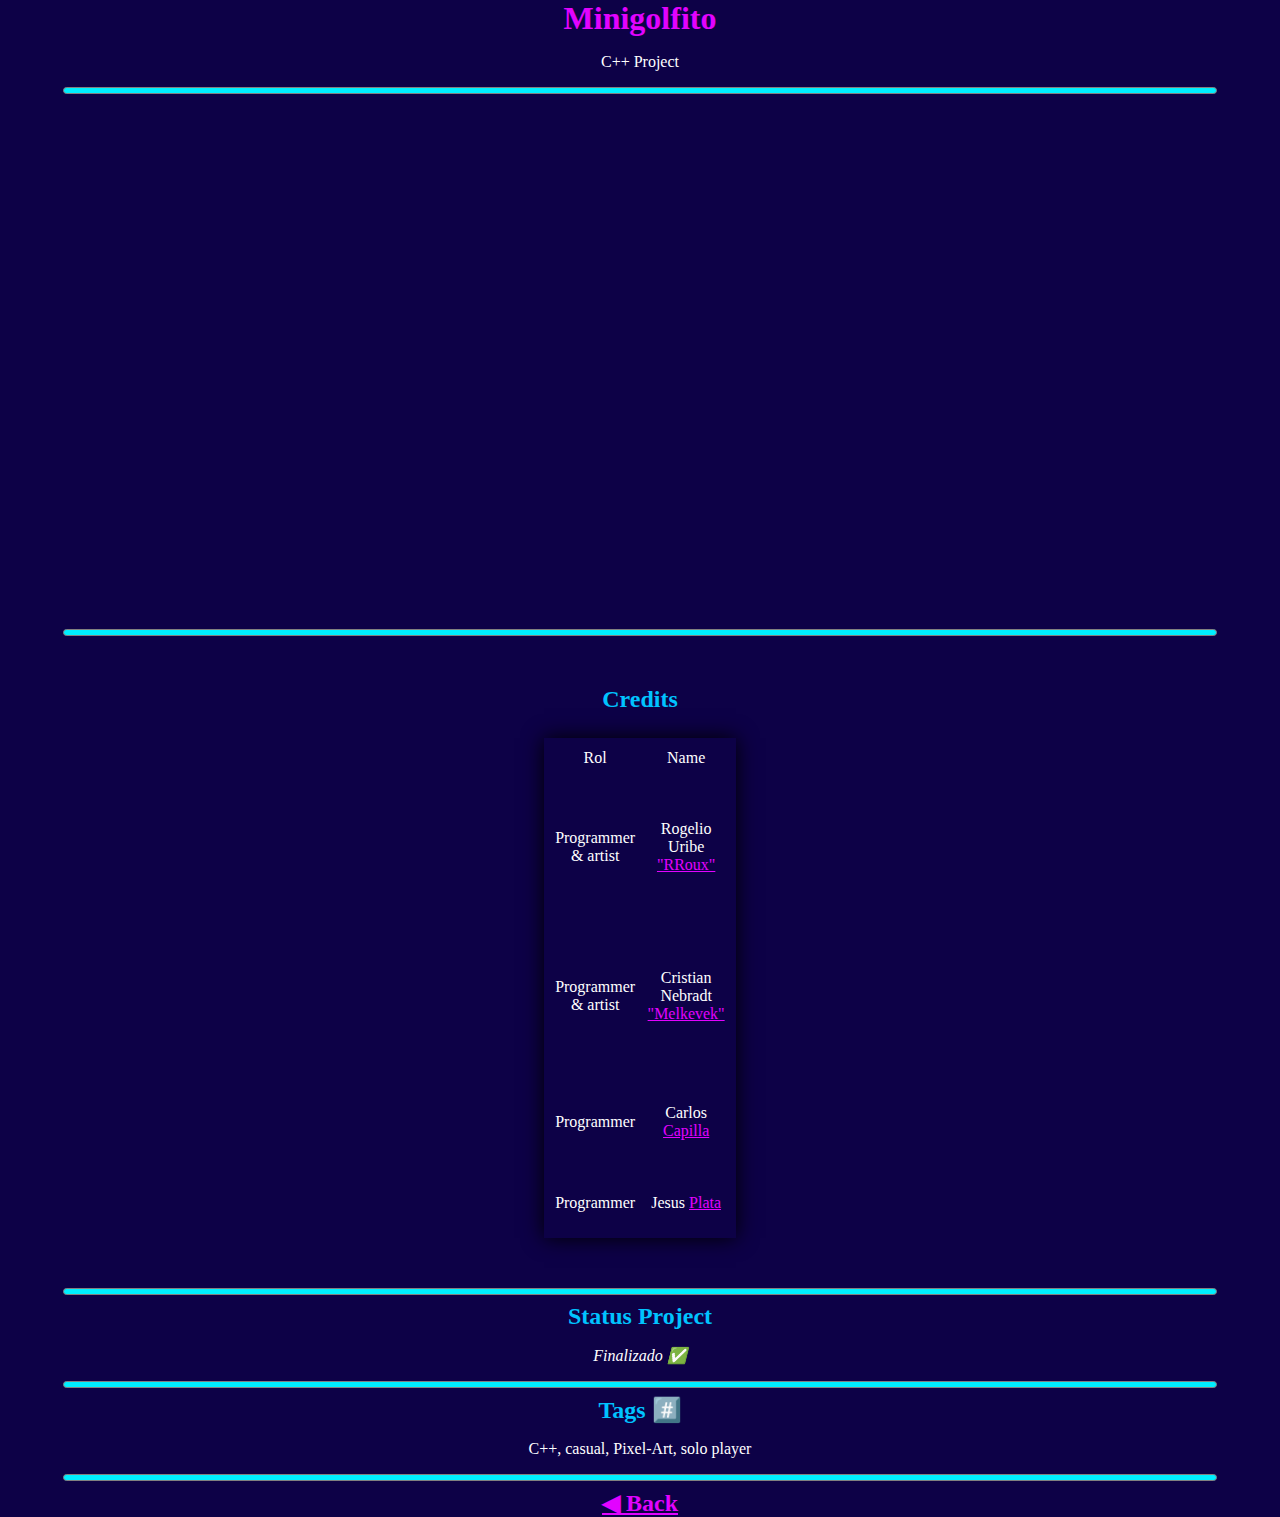
<file: minigolfito.html>
<!DOCTYPE html>
<html lang="en">
<head>
    <meta charset="UTF-8">
    <title>Minigolfito</title>
    <link rel="stylesheet" href="css/styles.css">
</head>
<body>

    <div class="mid-container">
        <div class="profile">
            <h1> Minigolfito </h1>
                    <p> C++ Project</p>
        </div>


    <hr class="footer-hr">

    <iframe width="860" height="515" src="https://www.youtube.com/embed/o0zXLlGWcgE?si=mtbl9WCsiZ35CubG" title="YouTube video player" frameborder="0" allow="accelerometer; autoplay; clipboard-write; encrypted-media; gyroscope; picture-in-picture; web-share" allowfullscreen></iframe>


    <hr class="footer-hr">


    
    <div class="credits-table">
    <h2> Credits </h2>
    <table  class="work-experience" cellspacing="10">
        <thead aling="center">
            <tr>
                <td>Rol</td>
                <td>Name</td>
            </tr>

        </thead>
        <tbody>
            <tr>
                <td>Programmer & artist </td>
                <td>Rogelio Uribe <a href="https://twitter.com/Dj_RRoux" target="_blank"> "RRoux"</a></td>
            </tr>
        </tbody>
        <tbody>
            <tr>
                <td>Programmer & artist </td>
                <td>Cristian Nebradt <a href="https://www.instagram.com/rol_melkevek_maps/" target="_blank"> "Melkevek"</a></td>
            </tr>
        </tbody>
        <tbody>
            <tr>
                <td>Programmer </td>
                <td>Carlos <a href="https://bycharlyboy.itch.io" target="_blank"> Capilla</a></td>
            </tr>
        </tbody>
        <tbody>
            <tr>
                <td>Programmer </td>
                <td> Jesus <a href="https://chuyxxy.wixsite.com/chuyx" target="_blank"> Plata </a></td>
            </tr>
        </tbody>       
    </table>
    </div>


    <hr class="footer-hr">



        <h2> Status Project </h2>
        <p> <em> Finalizado ✅ </em></p>


    <hr class="footer-hr">


        <h2> Tags #️⃣</h2>
        <p> C++, casual, Pixel-Art, solo player </p>
    
    
    <hr class="footer-hr">



</body>

<h2><a href="index.html"> ◀ Back </a></h2>

</html>
</file>
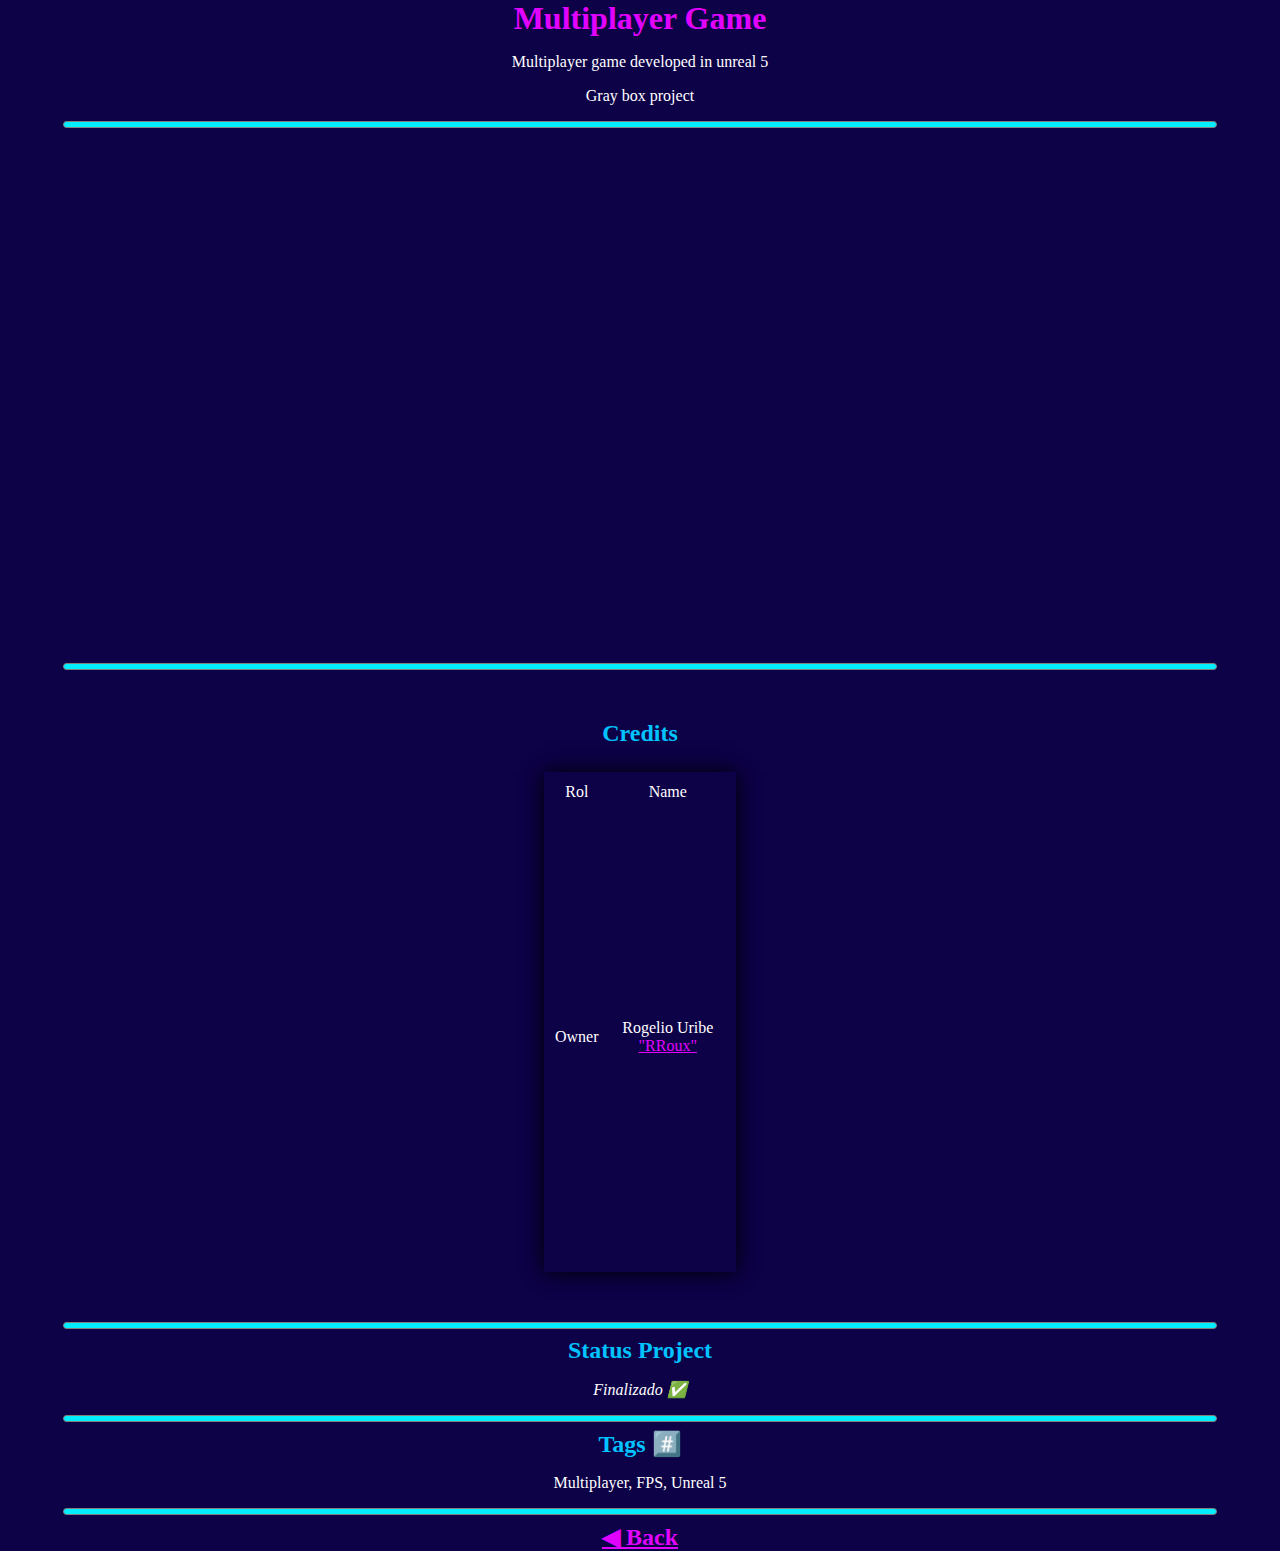
<file: multiplayer.html>
<!DOCTYPE html>
<html lang="en">
<head>
    <meta charset="UTF-8">
    <title>Multiplayer Game</title>
    <link rel="stylesheet" href="css/styles.css">
</head>
<body>

    <div class="mid-container">
        <div class="profile">
            <h1> Multiplayer Game </h1>
                    <p> Multiplayer game developed in unreal 5</p>
                    <p>Gray box project</p>
        </div>

        
   


    <hr class="footer-hr">

    <iframe width="860" height="515" src="https://www.youtube.com/embed/1r-sK-atBcs?si=3_uqrIG_f_4uXV_O" title="YouTube video player" frameborder="0" allow="accelerometer; autoplay; clipboard-write; encrypted-media; gyroscope; picture-in-picture; web-share" allowfullscreen></iframe>


    <hr class="footer-hr">


    
    <div class="credits-table">
    <h2> Credits </h2>
    <table  class="work-experience" cellspacing="10">
        <thead aling="center">
            <tr>
                <td>Rol</td>
                <td>Name</td>
            </tr>

        </thead>
        <tbody>
            <tr>
                <td>Owner </td>
                <td>Rogelio Uribe <a href="https://twitter.com/Dj_RRoux" target="_blank"> "RRoux"</a></td>
            </tr>
        </tbody>       
    </table>
    </div>


    <hr class="footer-hr">



        <h2> Status Project </h2>
        <p> <em> Finalizado ✅ </em></p>


    <hr class="footer-hr">


        <h2> Tags #️⃣</h2>
        <p> Multiplayer, FPS, Unreal 5 </p>
    
    
    <hr class="footer-hr">



</body>

<h2><a href="index.html"> ◀ Back </a></h2>

</html>
</file>
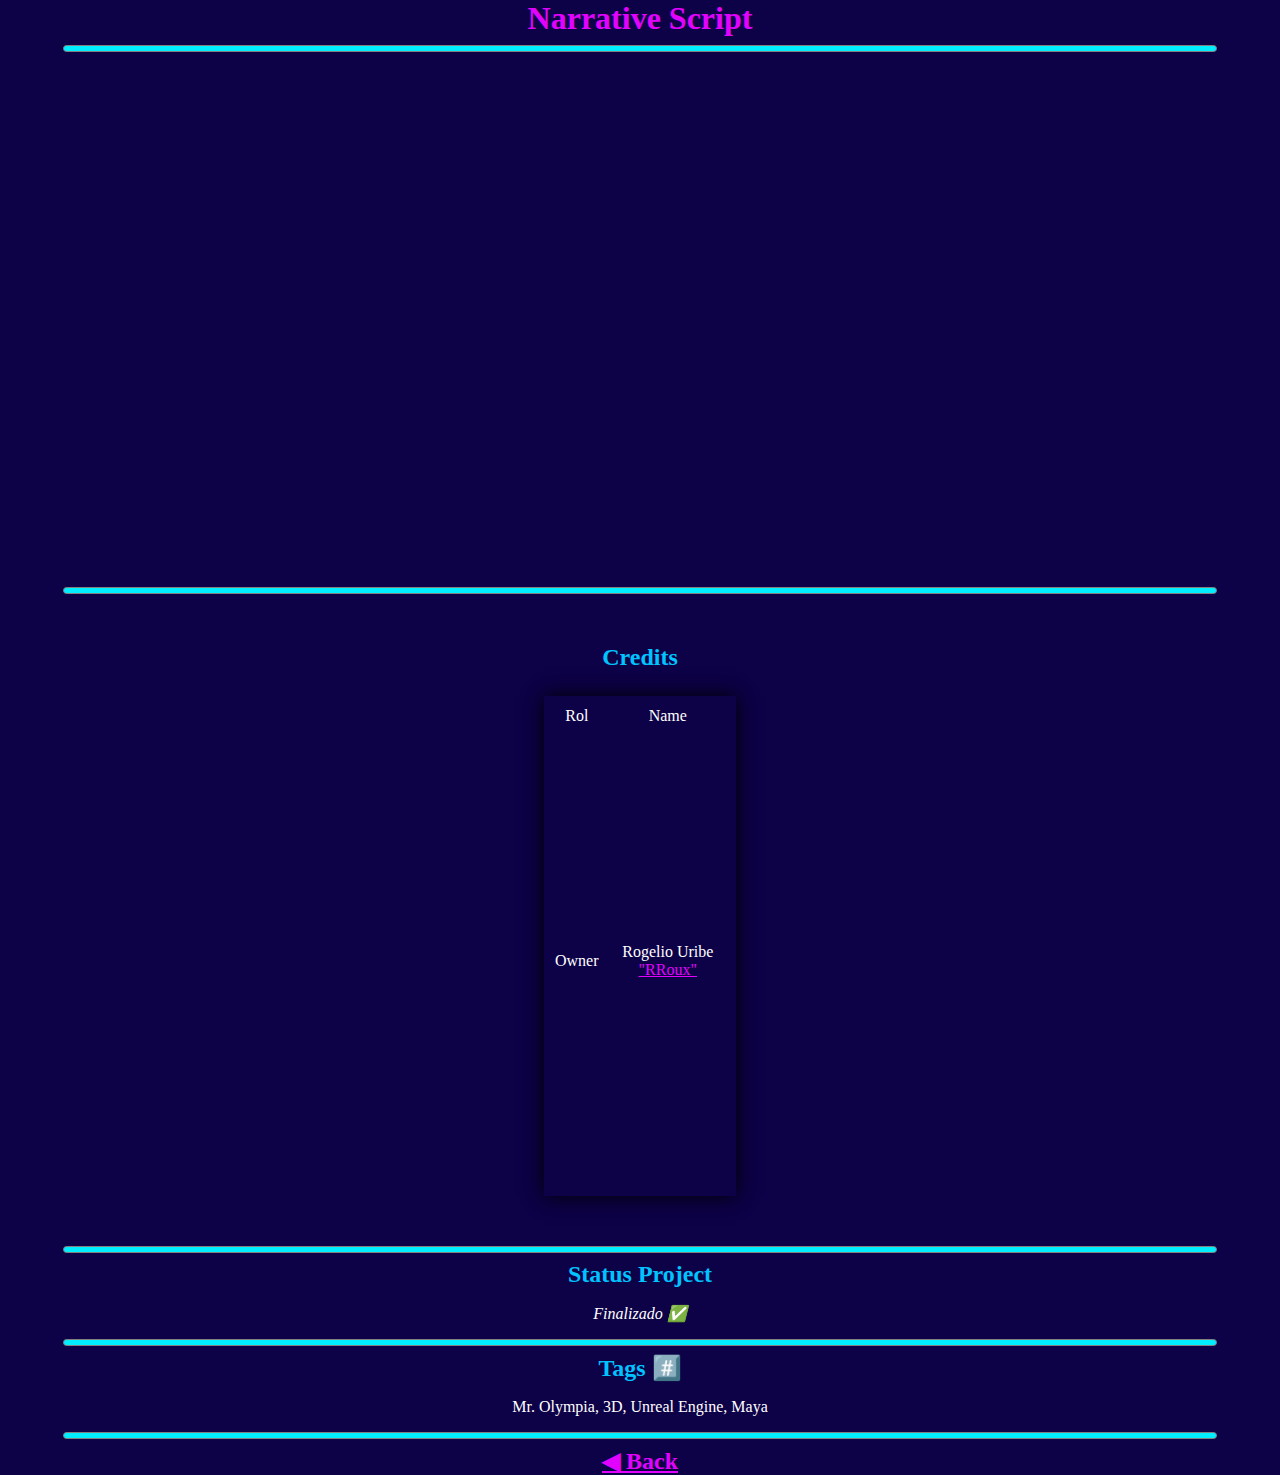
<file: narrative.html>
<!DOCTYPE html>
<html lang="en">
<head>
    <meta charset="UTF-8">
    <title>Narrative Script</title>
    <link rel="stylesheet" href="css/styles.css">
</head>
<body>

    <div class="mid-container">
        <div class="profile">
            <h1> Narrative Script </h1>

        </div>

    <hr class="footer-hr">
        
    <iframe width="860" height="515" src="https://www.youtube.com/embed/6JbGk9AuC3Y?si=N_4n9a4gkbNRec8K" title="YouTube video player" frameborder="0" allow="accelerometer; autoplay; clipboard-write; encrypted-media; gyroscope; picture-in-picture; web-share" allowfullscreen></iframe>

    <hr class="footer-hr">

    
    <div class="credits-table">
    <h2> Credits </h2>
    <table  class="work-experience" cellspacing="10">
        <thead aling="center">
            <tr>
                <td>Rol</td>
                <td>Name</td>
            </tr>

        </thead>
        <tbody>
            <tr>
                <td>Owner </td>
                <td>Rogelio Uribe <a href="https://twitter.com/Dj_RRoux" target="_blank"> "RRoux"</a></td>
            </tr>            
        </tbody>       
    </table>
    </div>


    <hr class="footer-hr">



        <h2> Status Project </h2>
        <p> <em> Finalizado ✅ </em></p>


    <hr class="footer-hr">


        <h2> Tags #️⃣</h2>
        <p> Mr. Olympia, 3D, Unreal Engine, Maya </p>
    
    
    <hr class="footer-hr">



</body>

<h2><a href="index.html"> ◀ Back </a></h2>

</html>
</file>
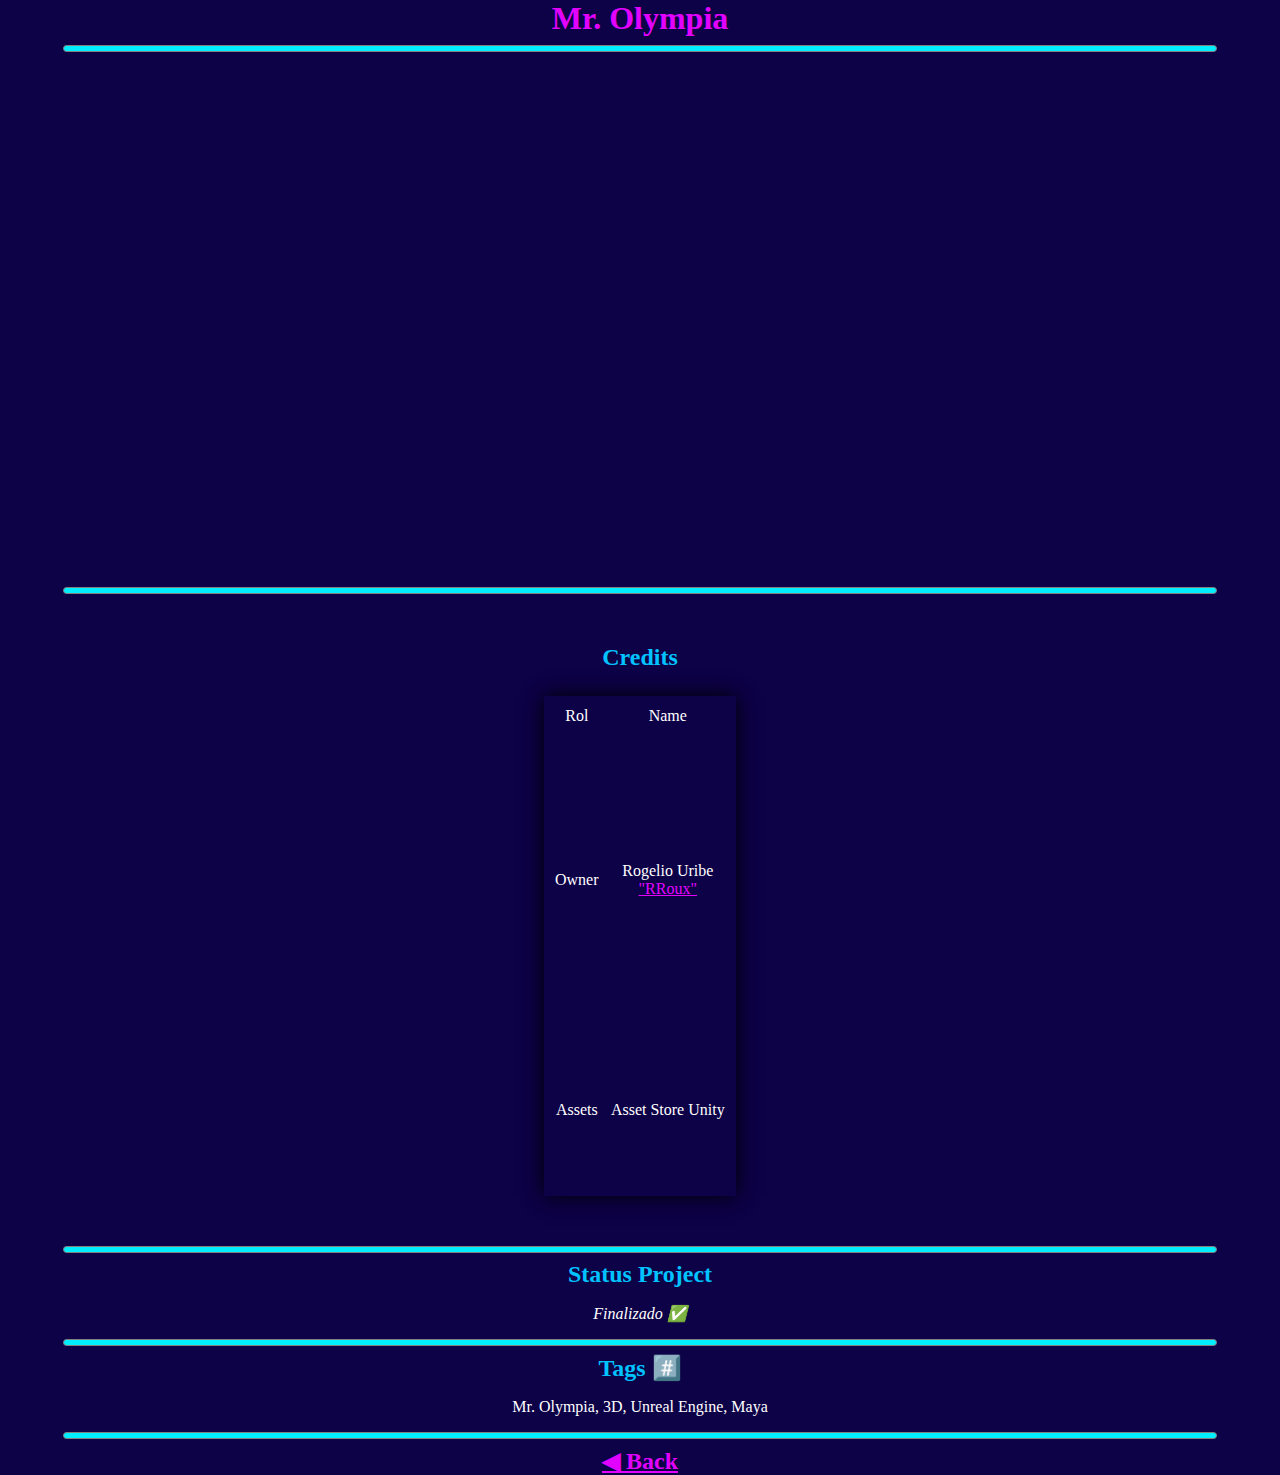
<file: olympia.html>
<!DOCTYPE html>
<html lang="en">
<head>
    <meta charset="UTF-8">
    <title>Mr. Olympia</title>
    <link rel="stylesheet" href="css/styles.css">
</head>
<body>

    <div class="mid-container">
        <div class="profile">
            <h1> Mr. Olympia </h1>
        </div>

    <hr class="footer-hr">
   
    <iframe width="860" height="515" src="https://www.youtube.com/embed/86D-Ui2dh2E?si=q0vetr1BXSpjAd6n" title="YouTube video player" frameborder="0" allow="accelerometer; autoplay; clipboard-write; encrypted-media; gyroscope; picture-in-picture; web-share" allowfullscreen></iframe>

    <hr class="footer-hr">

    
    <div class="credits-table">
    <h2> Credits </h2>
    <table  class="work-experience" cellspacing="10">
        <thead aling="center">
            <tr>
                <td>Rol</td>
                <td>Name</td>
            </tr>

        </thead>
        <tbody>
            <tr>
                <td>Owner </td>
                <td>Rogelio Uribe <a href="https://twitter.com/Dj_RRoux" target="_blank"> "RRoux"</a></td>
            </tr>            
            <tr>
                <td>Assets</td>
                <td>Asset Store Unity</td>
            </tr>
        </tbody>       
    </table>
    </div>


    <hr class="footer-hr">



        <h2> Status Project </h2>
        <p> <em> Finalizado ✅ </em></p>


    <hr class="footer-hr">


        <h2> Tags #️⃣</h2>
        <p> Mr. Olympia, 3D, Unreal Engine, Maya </p>
    
    
    <hr class="footer-hr">



</body>

<h2><a href="index.html"> ◀ Back </a></h2>

</html>
</file>
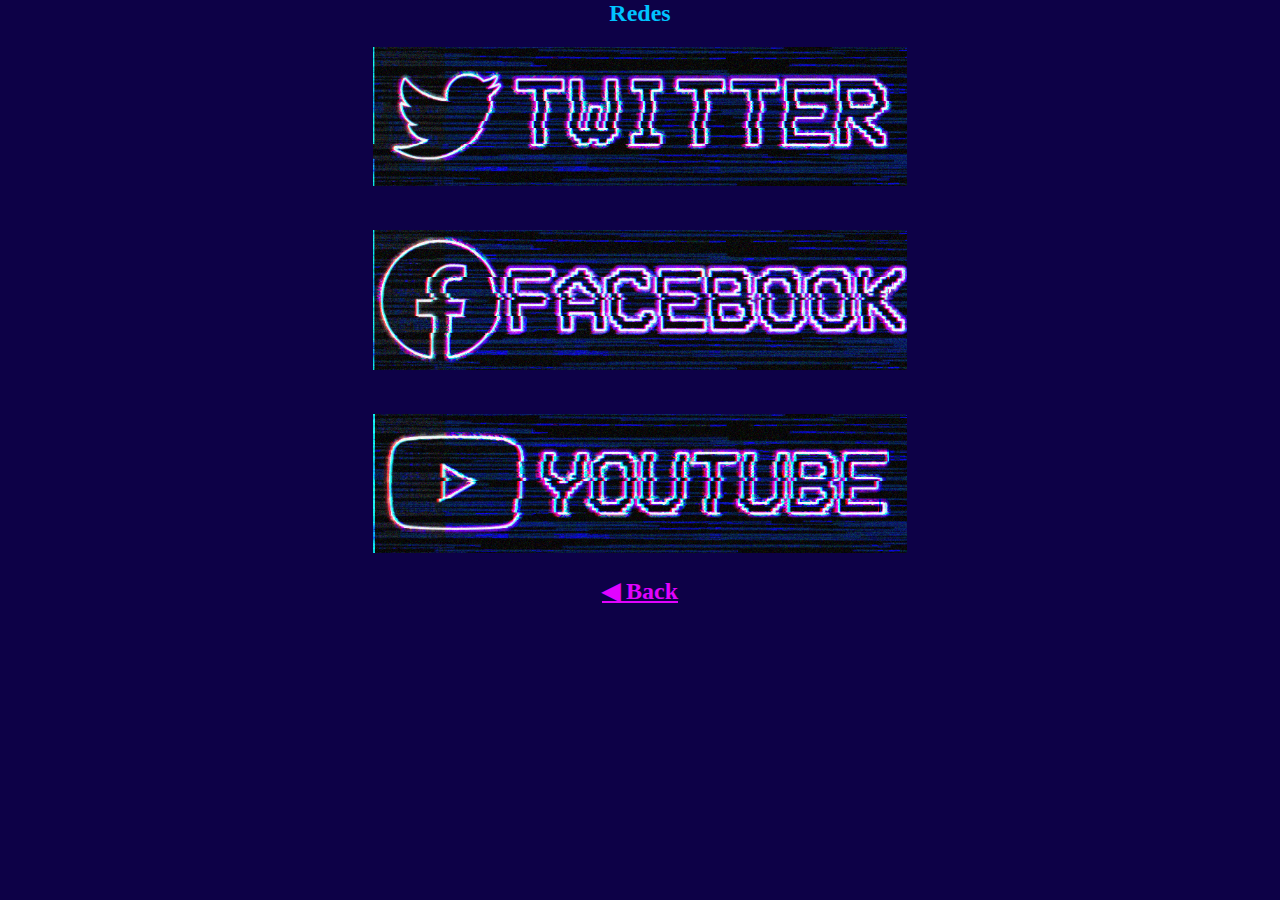
<file: redes.html>
<!DOCTYPE html>
<html lang="en">
<head>
    <meta charset="UTF-8">
    <title>Redes</title>
    <link rel="stylesheet" href="css/styles.css">
</head>
<body>

    <div class="skills">
        <h2> Redes </h2>
        <div class="gallery-row">
          <a href="https://twitter.com/Dj_RRoux" target="_blank"><img class="gallery-img" src="Images/tw.png"></a>
        </div>
        <div class="gallery-row">
          <a href="https://www.facebook.com/profile.php?id=100063597342009&is_tour_dismissed=true" target="_blank"><img class="gallery-img" src="Images/fb.png" ></a>
        </div>
        <div class="gallery-row">
          <a href="https://www.youtube.com/channel/UCiBlVRGEOiyTxYvljA8EoYw" target="_blank"><img class="gallery-img" src="Images/yt.png" ></a>
        </div>       
      </div>

</body>

<h2><a href="index.html"> ◀ Back </a></h2>

</html>
</file>
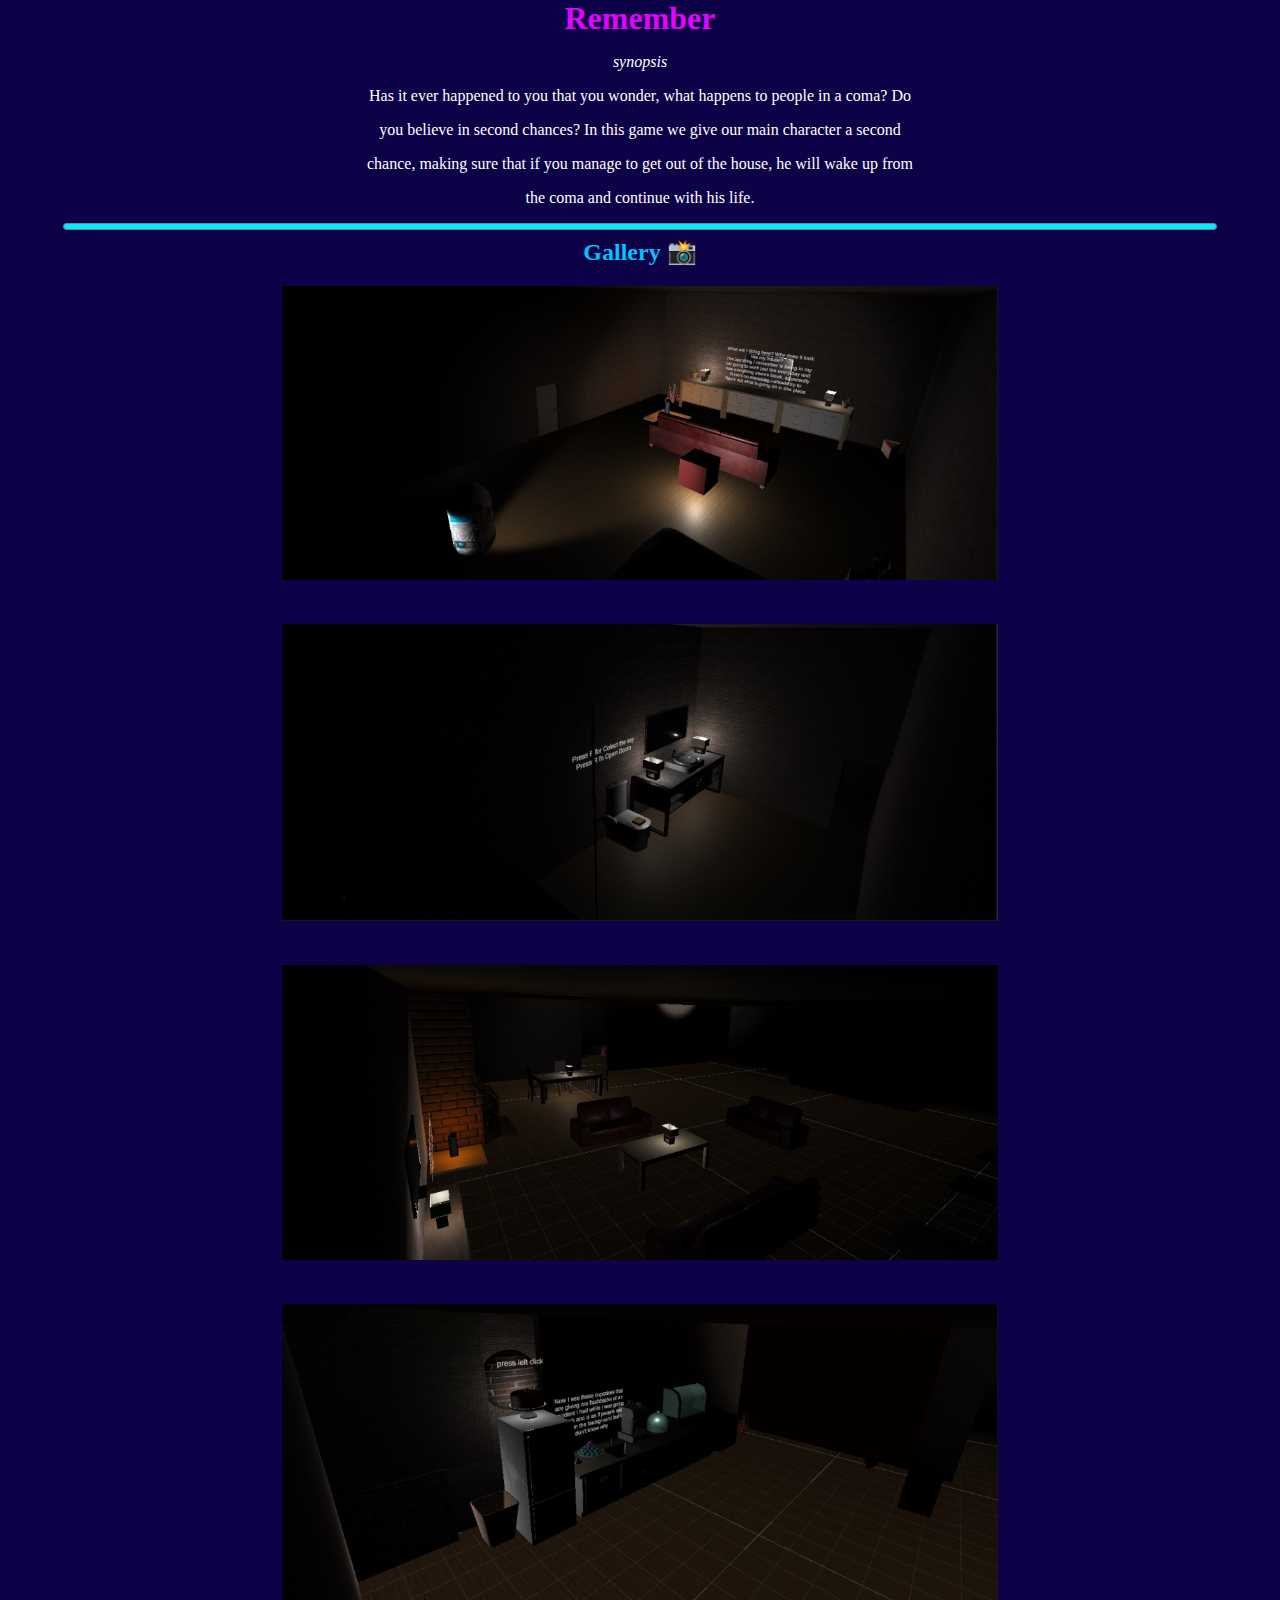
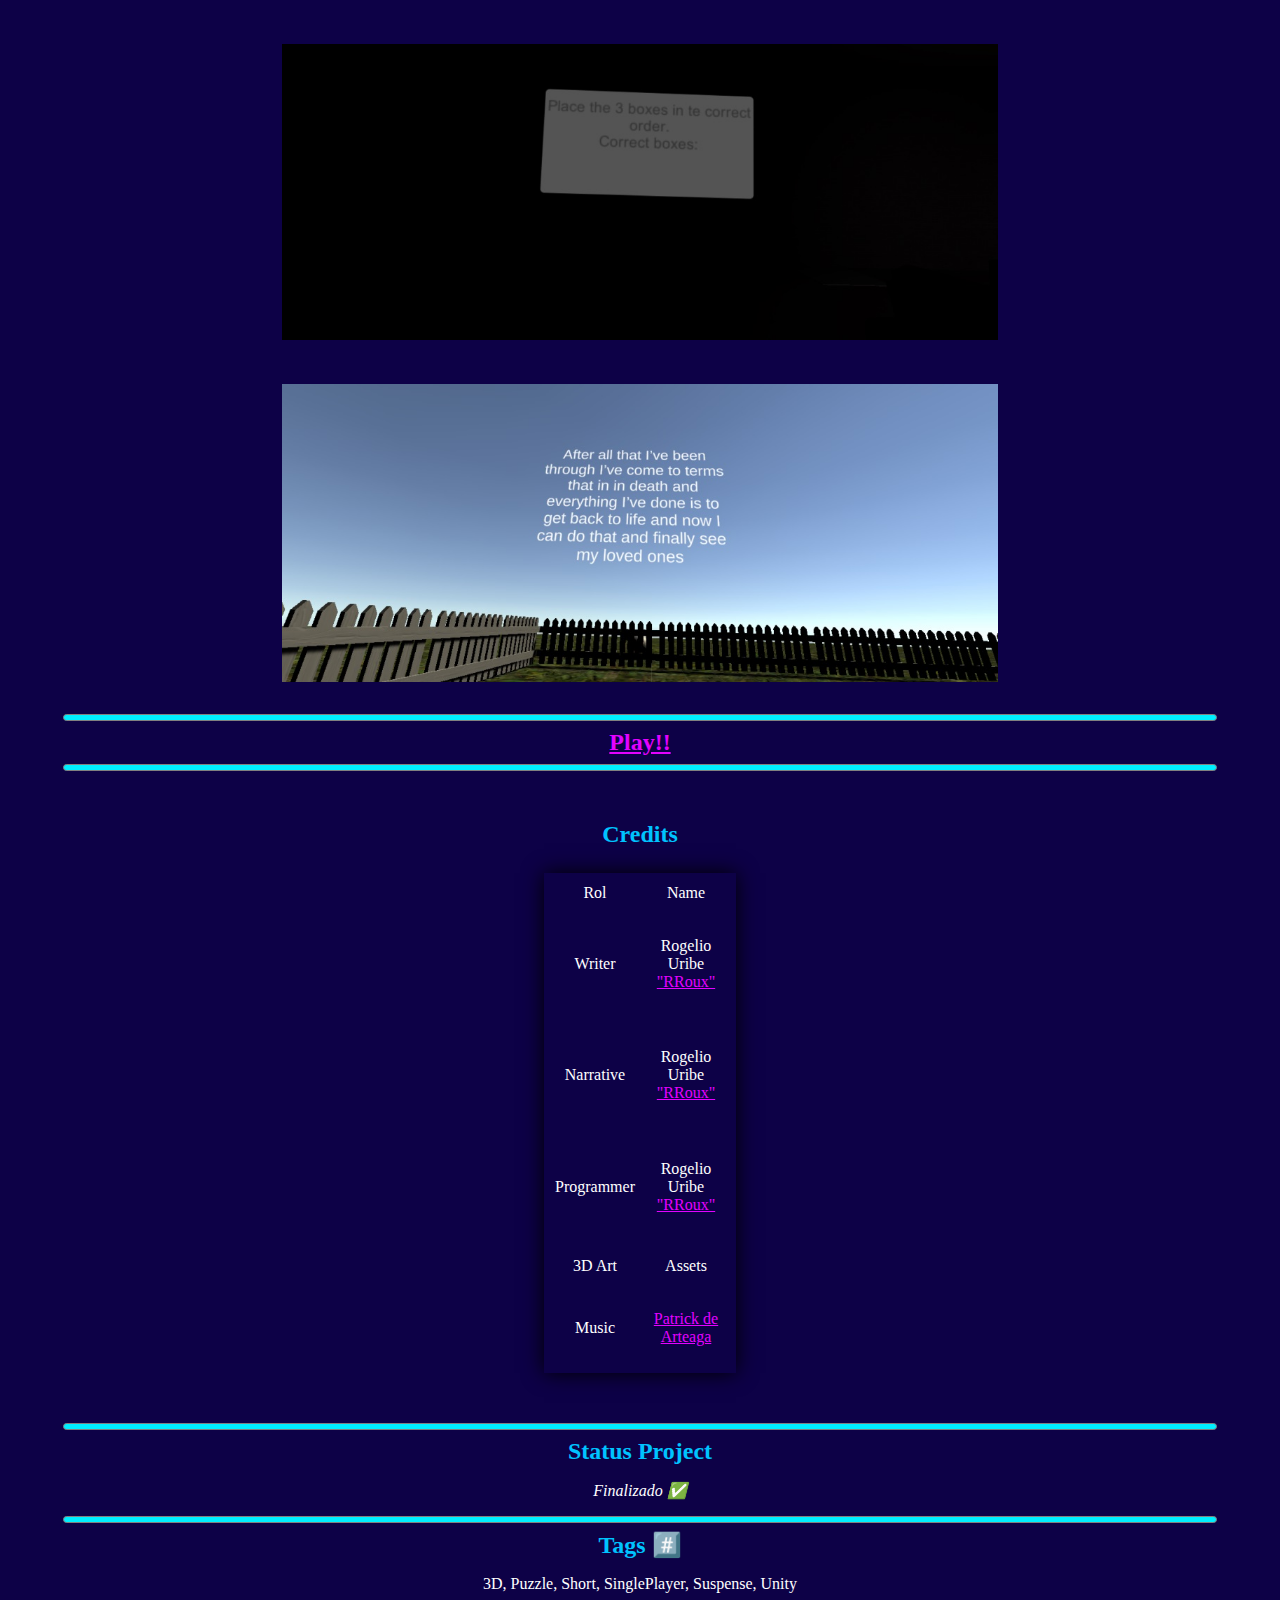
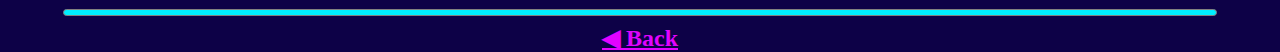
<file: remember.html>
<!DOCTYPE html>
<html lang="en">
<head>
    <meta charset="UTF-8">
    <title>Remember</title>
    <link rel="stylesheet" href="css/styles.css">
</head>
<body>

    <div class="mid-container">
        <div class="profile">
            <h1> Remember</h1>
                <p> <em> synopsis </em></p>
                <p> Has it ever happened to you that you wonder, what happens to people in a coma?  Do</p>
                <p> you believe in second chances?  In this game we give our main character a second</p>
                <p> chance, making sure that if you manage to get out of the house, he will wake up from</p>
                <p> the coma and continue with his life.</p>
        </div>

        
   


    <hr class="footer-hr">


    <div class="skills">
        <h2> Gallery 📸 </h2>
        <div class="gallery-row">
          <img class="gallery-img" src="Images/rem1..jpg">
        </div>
        <div class="gallery-row">
          <img class="gallery-img" src="Images/rem2.jpg">
        </div>
        <div class="gallery-row">
          <img class="gallery-img" src="Images/rem3.jpg">
        </div>
        <div class="gallery-row">
            <img class="gallery-img" src="Images/rem4.jpg">
        </div>
        <div class="gallery-row">
            <img class="gallery-img" src="Images/rem5.jpg">
        </div>
        <div class="gallery-row">
            <img class="gallery-img" src="Images/rem6.jpg">
        </div>
      </div>


    <hr class="footer-hr">


    <h2> <a href="https://rroux.itch.io/remember" target="_blank"> Play!!</a></h2>


    <hr class="footer-hr">

    
    <div class="credits-table">
    <h2> Credits </h2>
    <table  class="work-experience" cellspacing="10">
        <thead aling="center">
            <tr>
                <td>Rol</td>
                <td>Name</td>
            </tr>

        </thead>
        <tbody>
            <tr>
                <td>Writer</td>
                <td>Rogelio Uribe <a href="https://twitter.com/Dj_RRoux" target="_blank"> "RRoux"</a></td>
            </tr>
            <tr>
                <td>Narrative</td>
                <td>Rogelio Uribe <a href="https://twitter.com/Dj_RRoux" target="_blank"> "RRoux"</a></td>
            </tr>
            <tr>
                <td>Programmer </td>
                <td>Rogelio Uribe <a href="https://twitter.com/Dj_RRoux" target="_blank"> "RRoux"</a></td>
            </tr>
            <tr>
                <td>3D Art</td>
                <td>Assets</td>
            </tr>
            <tr>
                <td>Music</td>
                <td><a href="https://patrickdearteaga.com" target="_blank"> Patrick de Arteaga </a></td>
            </tr>
        </tbody>       
    </table>
    </div>


    <hr class="footer-hr">



        <h2> Status Project </h2>
        <p> <em> Finalizado ✅ </em></p>


    <hr class="footer-hr">


        <h2> Tags #️⃣</h2>
        <p> 3D, Puzzle, Short, SinglePlayer, Suspense, Unity </p>
    
    
    <hr class="footer-hr">



</body>

<h2><a href="index.html"> ◀ Back </a></h2>

</html>
</file>
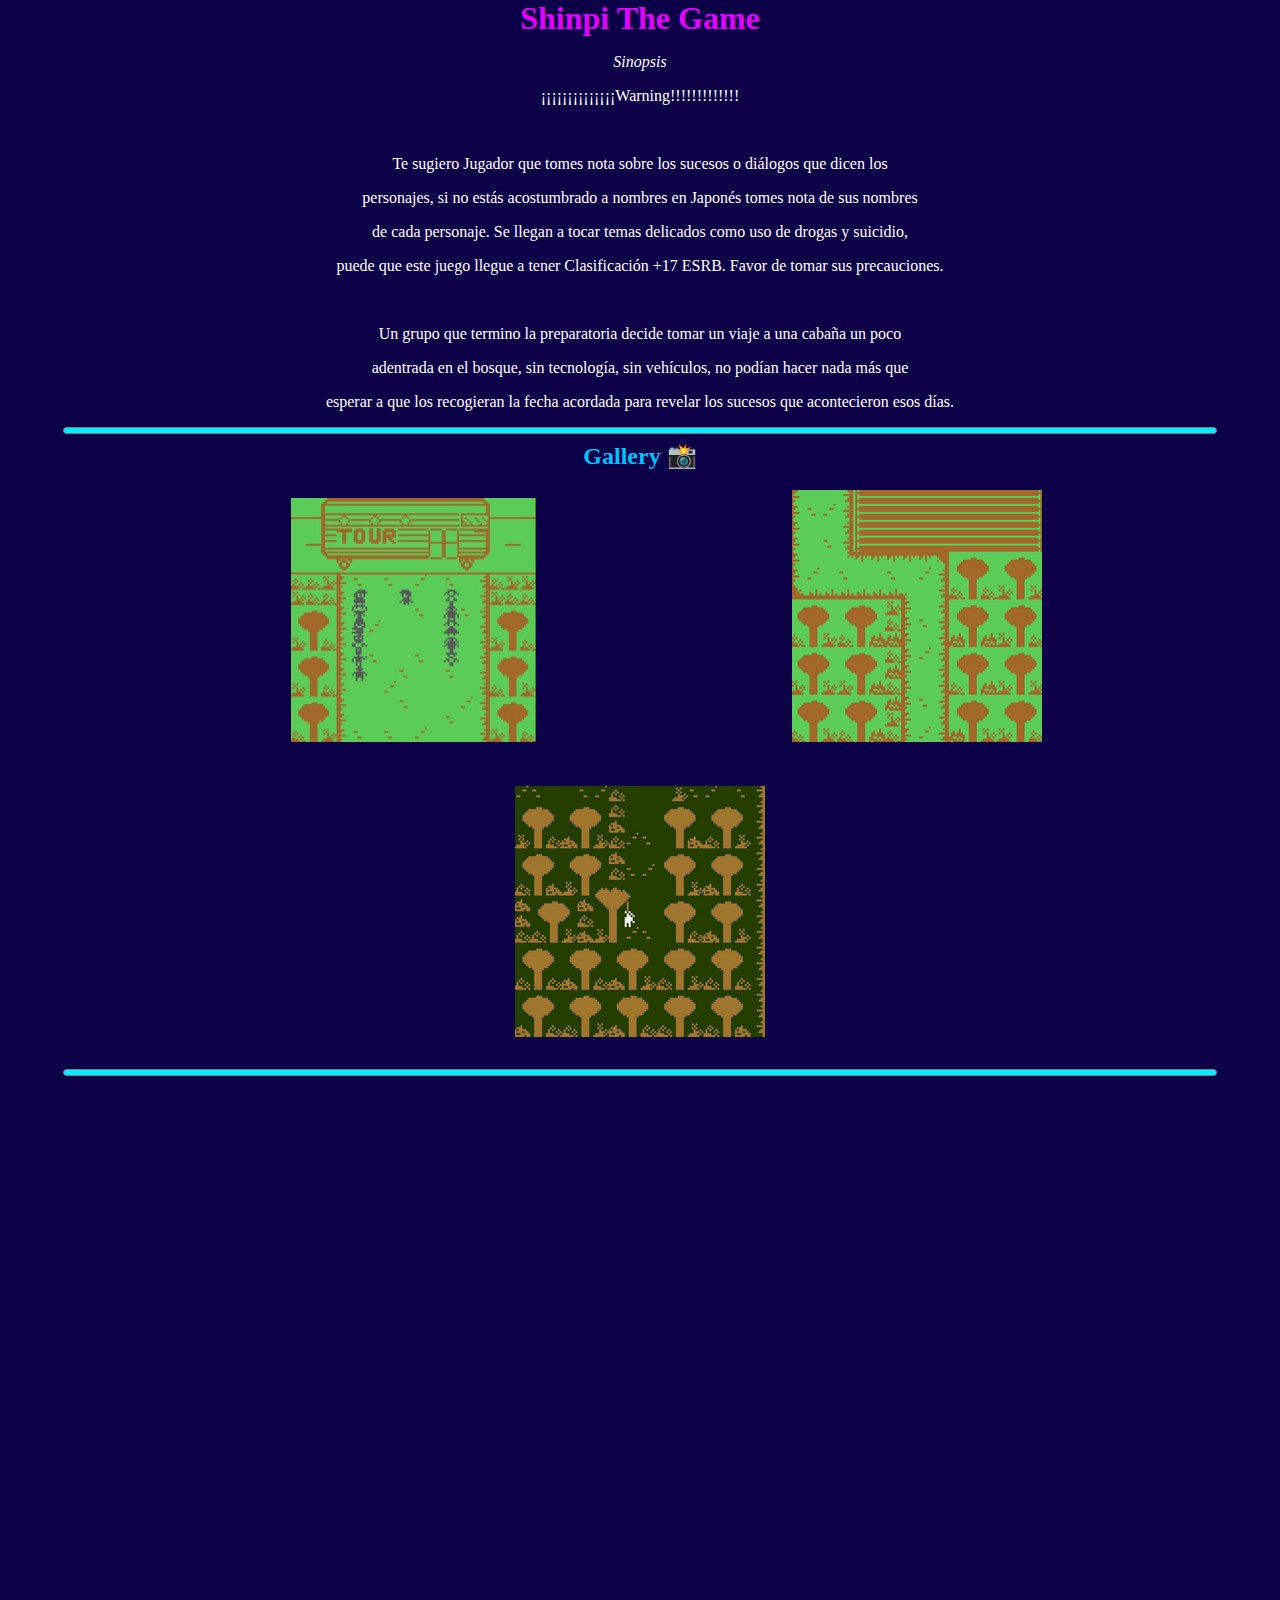
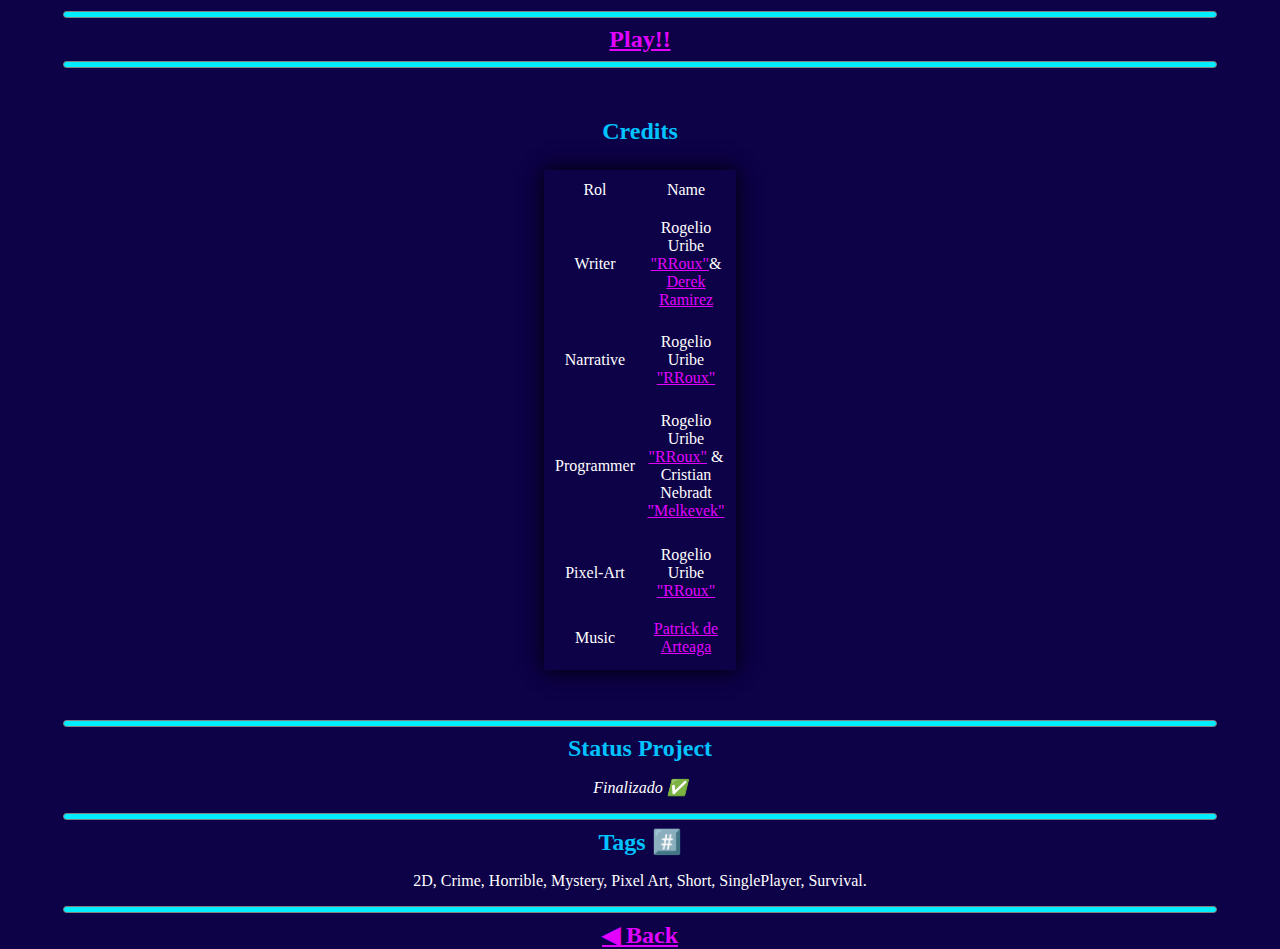
<file: shinpi.html>
<!DOCTYPE html>
<html lang="en">
<head>
    <meta charset="UTF-8">
    <title>Shinpi the game</title>
    <link rel="stylesheet" href="css/styles.css">
</head>
<body>

    <div class="mid-container">
        <div class="profile">
            <h1> Shinpi The Game </h1>
                <p> <em> Sinopsis </em></p>                
                <p> ¡¡¡¡¡¡¡¡¡¡¡¡¡¡Warning!!!!!!!!!!!!! </p>
                <br>
                <p> Te sugiero Jugador que tomes nota sobre los sucesos o diálogos que dicen los </p>
                <p> personajes, si no estás acostumbrado a nombres en Japonés tomes nota de sus nombres</p>
                <p> de cada personaje. Se llegan a tocar temas delicados como uso de drogas y suicidio,</p>
                <p> puede que este juego llegue a tener Clasificación +17 ESRB. Favor de tomar sus precauciones.</p>
                <br>
                <p> Un grupo que termino la preparatoria decide tomar un viaje a una cabaña un poco</p>
                <p> adentrada en el bosque, sin tecnología, sin vehículos, no podían hacer nada más que</p>
                <p> esperar a que los recogieran la fecha acordada para revelar los sucesos que acontecieron esos días.</p>
        </div>

        
   


    <hr class="footer-hr">


    <div class="skills">
        <h2> Gallery 📸 </h2>
        <div class="gallery-row">
          <img class="gallery-img" src="Images/shinpi1.jpg">
        </div>
        <div class="gallery-row">
          <img src="Images/shinpi2.png">
        </div>
        <div class="gallery-row">
          <img src="Images/shinpi3.png">
        </div>
      </div>

      <hr class="footer-hr">

      <iframe width="860" height="515" src="https://www.youtube.com/embed/TtHzc2_4N6A?si=XNZgCPUdXQib-Zym" title="YouTube video player" frameborder="0" allow="accelerometer; autoplay; clipboard-write; encrypted-media; gyroscope; picture-in-picture; web-share" allowfullscreen></iframe>

      <hr class="footer-hr">


    <h2> <a href="https://rroux.itch.io/shinpi" target="_blank"> Play!!</a></h2>


    <hr class="footer-hr">

    
    <div class="credits-table">
    <h2> Credits </h2>
    <table  class="work-experience" cellspacing="10">
        <thead aling="center">
            <tr>
                <td>Rol</td>
                <td>Name</td>
            </tr>

        </thead>
        <tbody>
            <tr>
                <td>Writer</td>
                <td>Rogelio Uribe <a href="https://twitter.com/Dj_RRoux" target="_blank"> "RRoux"</a>& <a href="https://twitter.com/derek11232" target="_blank"> Derek Ramirez</a></td>
            </tr>
            <tr>
                <td>Narrative</td>
                <td>Rogelio Uribe <a href="https://twitter.com/Dj_RRoux" target="_blank"> "RRoux"</a></td>
            </tr>
            <tr>
                <td>Programmer </td>
                <td>Rogelio Uribe <a href="https://twitter.com/Dj_RRoux" target="_blank"> "RRoux"</a> & Cristian Nebradt <a href="https://twitter.com/melkevek1" target="_blank"> "Melkevek"</a></td>
            </tr>
            <tr>
                <td>Pixel-Art</td>
                <td>Rogelio Uribe <a href="https://twitter.com/Dj_RRoux" target="_blank"> "RRoux"</a></td>
            </tr>
            <tr>
                <td>Music</td>
                <td><a href="https://patrickdearteaga.com" target="_blank"> Patrick de Arteaga </a></td>
            </tr>
        </tbody>       
    </table>
    </div>


    <hr class="footer-hr">



        <h2> Status Project </h2>
        <p> <em> Finalizado ✅ </em></p>


    <hr class="footer-hr">


        <h2> Tags #️⃣</h2>
        <p> 2D, Crime, Horrible, Mystery, Pixel Art, Short, SinglePlayer, Survival. </p>
    
    
    <hr class="footer-hr">



</body>

<h2><a href="index.html"> ◀ Back </a></h2>

</html>
</file>
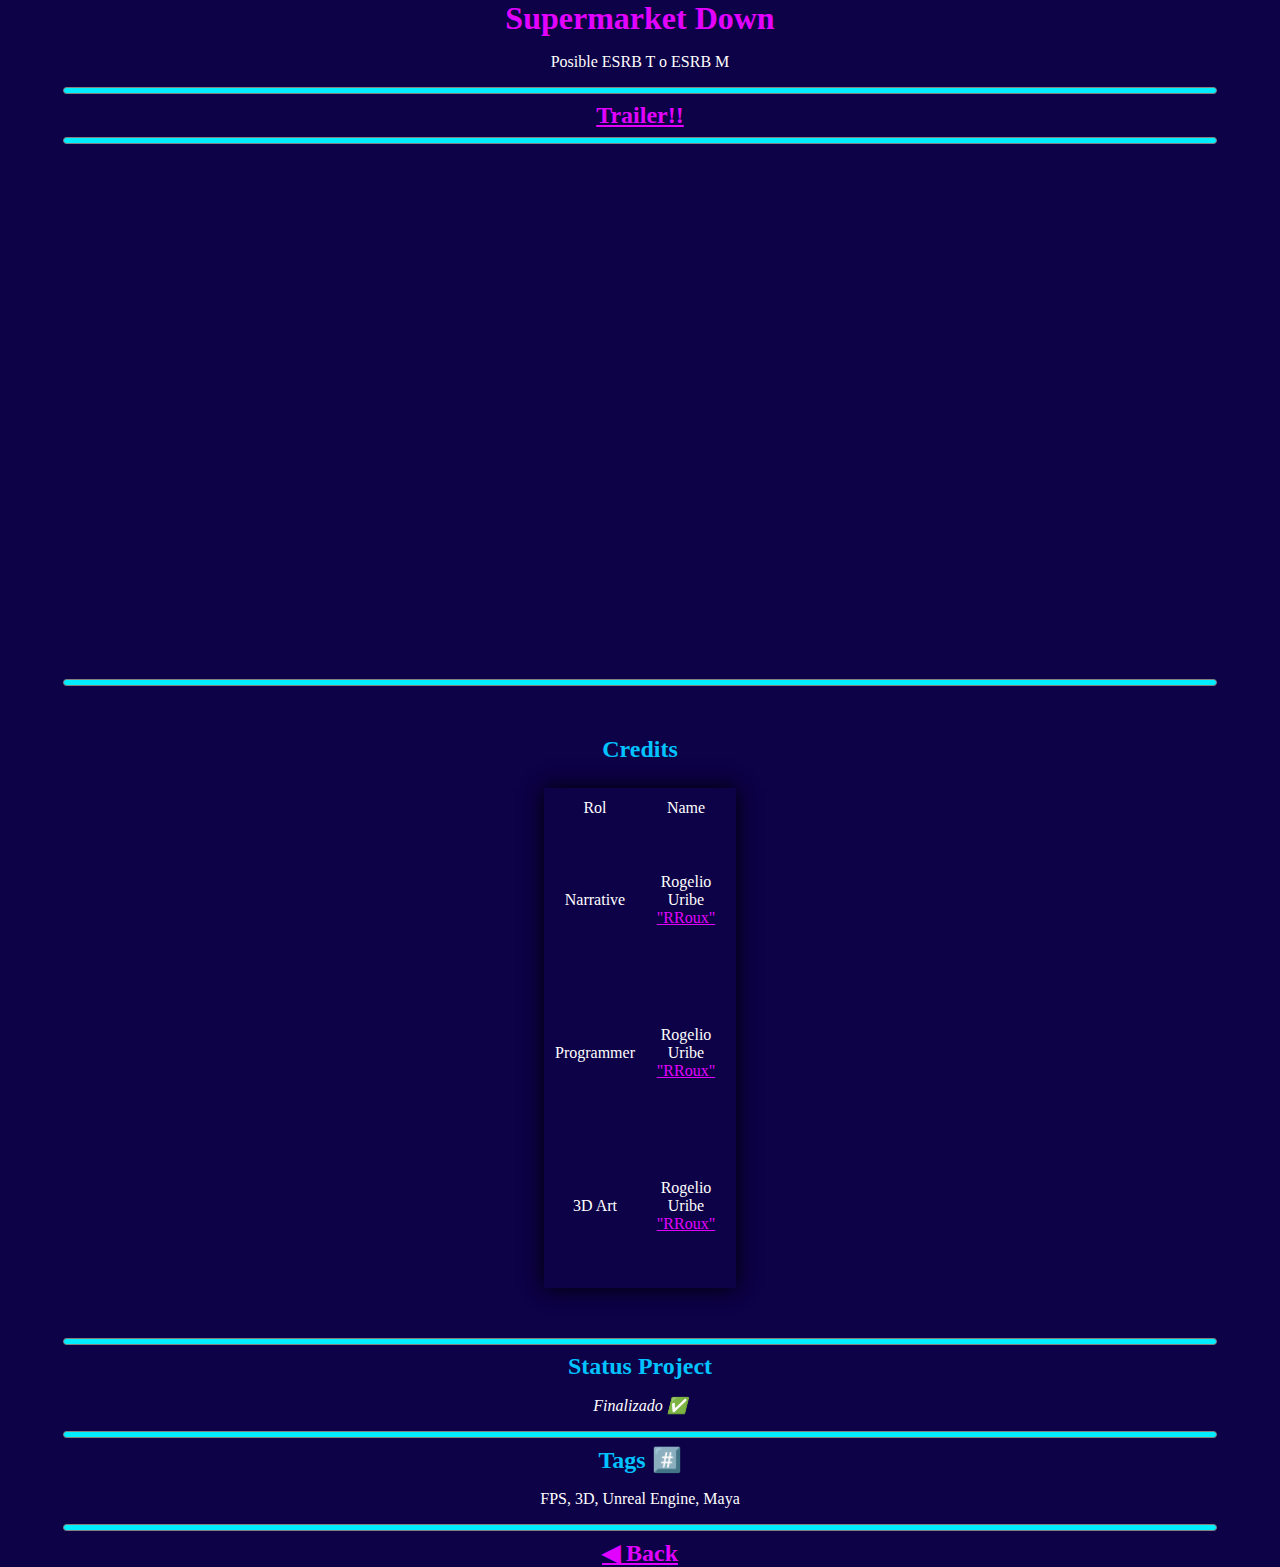
<file: supermarket.html>
<!DOCTYPE html>
<html lang="en">
<head>
    <meta charset="UTF-8">
    <title>Supermarket Down</Datag></title>
    <link rel="stylesheet" href="css/styles.css">
</head>
<body>

    <div class="mid-container">
        <div class="profile">
            <h1> Supermarket Down </h1>

                <p> Posible ESRB T o ESRB M</p>
        </div>

        
   


    <hr class="footer-hr">


    <h2> <a href="https://www.youtube.com/watch?v=rPlKFIysmic" target="_blank"> Trailer!!</a></h2>


    <hr class="footer-hr">

    <iframe width="860" height="515" src="https://www.youtube.com/embed/SS_VhD0l9so?si=rktnEzKyub8z2LVo" title="YouTube video player" frameborder="0" allow="accelerometer; autoplay; clipboard-write; encrypted-media; gyroscope; picture-in-picture; web-share" allowfullscreen></iframe>

    <hr class="footer-hr">

    <div class="credits-table">
    <h2> Credits </h2>
    <table  class="work-experience" cellspacing="10">
        <thead aling="center">
            <tr>
                <td>Rol</td>
                <td>Name</td>
            </tr>

        </thead>
        <tbody>
            <tr>
                <td>Narrative</td>
                <td>Rogelio Uribe <a href="https://twitter.com/Dj_RRoux" target="_blank"> "RRoux"</a></td>
            </tr>
            <tr>
                <td>Programmer </td>
                <td>Rogelio Uribe <a href="https://twitter.com/Dj_RRoux" target="_blank"> "RRoux"</a></td>
            </tr>
            <tr>
                <td>3D Art</td>
                <td>Rogelio Uribe <a href="https://twitter.com/Dj_RRoux" target="_blank"> "RRoux"</a></td>
            </tr>
        </tbody>       
    </table>
    </div>


    <hr class="footer-hr">



        <h2> Status Project </h2>
        <p> <em> Finalizado ✅ </em></p>


    <hr class="footer-hr">


        <h2> Tags #️⃣</h2>
        <p> FPS, 3D, Unreal Engine, Maya </p>
    
    
    <hr class="footer-hr">



</body>

<h2><a href="index.html"> ◀ Back </a></h2>

</html>
</file>
<file: css/styles.css>
/*********************************  TAG *********************************/

body{
    margin: 0;
    font-family: 'Gloock', serif;
    background: rgb(13, 1, 71);
    color: white;
    text-align: center;

}

h1{
    margin: 0;
    font-family: 'Gloock', serif;
    color: rgb(226, 3, 255);
}

h2{
    margin: 0;
    font-family: 'Gloock', serif;
    color: rgb(0, 195, 255);
}

h3{
    margin: 0;
    font-family: 'Gloock', serif;
    color: white;
}

p{
    font-family: 'Gloock', cursive;
    color: rgb(255, 255, 255);
}

li
    {
        color: rgb(255, 255, 255);
        text-transform: uppercase;
        font-family: 'Gloock', serif;
        list-style: none;
        letter-spacing: 2.5px;
    }

    li:before
    {
        content: "\1F0A1";
        color: rgb(255, 0, 0);
        margin-right: 20px;
    }
    
    a{
      color:rgb(226, 3, 255);
    }


/*********************************  CLASS *********************************/

.top-container
{
    /*height: 200px;
    background-color: rgb(255, 0, 255);
    width: 200px;
    background: linear-gradient(45deg, rgb(0, 238, 255), rgb(255, 0, 255));
    position: absolute;*/
    position: relative;
}

.mid-container
{
    /*height: 200px;
    background-color: rgb(143, 23, 255);
    width: 200px;
    position: absolute;
    left: 200px;
    top: 200px;*/

}

.bot-container
{
    /*height: 200px;
    background-color: rgb(6, 35, 240);
    width: 200px;
    position: absolute;
    left: 400px;
    top: 200px;*/
    margin: 0;
    padding: 40px 0;
}

.mobile
{
    /*height: 200px;
    background-color: rgb(255, 0, 255);

    width: 200px;
    position: fixed;
    left: 200px;*/
    
}
 .rubik-top
 {
      width: 180px;
      position: absolute;
      top: 80px;
      right: 300px;
 }

 .rubik-bot
 {
      width: 180px;
      position: absolute;
      top: 80px;
      left: 300px;
      /*-webkit-transform: scaleX(-1);
      transform: scaleX(-1);*/
}

 .name
 {
      position: relative;
      bottom: 0px;
      font-size: 50px;
      color: rgb(119, 0, 255);
 }

 .subtitle
 {
      position: relative;
      bottom: px;
      font-size: 25px;
      color: rgb(0, 238, 255);
      font-weight: 700;

 }
 .gameplay
 {
    text-decoration: underline;
 }

 .sun
 {
      border-radius: 100%;
      display: block;
      margin: 0 auto;
 }
 
 .skill-row
 {
      display: inline-block;
      margin: 70px 100px;

 }

 .gallery-row
 {
      display: inline-block;
      margin: 20px 100px;

 }

 .gallery-img
 {
    width: 70%;
 }

 .skill1-img
 {
    width: 100px;
 }

 .skill2-img
 {
    width: 100px;
 }

 .skill3-img
 {
    width: 100px;
 }

 .software
 {
   margin: 50px 0 80px;
}

.software-row
{
   width: 60%;
   margin: 50px auto;
}

.skills-table
{
   width: 25%;
   margin: 50px auto;
}

.credits-table
{
   width: 15%;
   margin: 50px auto;
}


.software div:nth-child(even)
{
   text-align: left;
}

.software div:nth-child(odd)
{
   text-align: right;
}

.software-img
{
   height: 100px;
   padding: 20px;
   margin: 0 20px;
}

.si-l
{
   float: left;
}

.si-r
{
   float: right;
}

.get-in-touch
{
   font-family: 'Gloock', serif;
}

.together
{
   font-family: 'Gloock', serif;
}

.footer-hr
{
   height: 5px;
   background-color:rgb(0, 238, 255);
   border-style: solid;
   border-radius: 10px;
   width: 90%;
}

.backfill-table
    {
        background-color: linear-gradient(45deg, rgb(0, 238, 255), rgb(255, 0, 255));
        margin: 25px 0;
        font-family: 'Gloock', serif;
        box-shadow: 0 0 20px black;
        text-align: center;
    }

    .work-experience
    {
         background-color: linear-gradient(45deg, rgb(0, 238, 255), rgb(255, 0, 255));
        margin: 25px 0;
        font-family: 'Gloock', serif;
        min-height: 500px;
        box-shadow: 0 0 20px black;
        text-align: center;
        

    }

.btn 
{
   background: #ff00ff;
   background-image: -webkit-linear-gradient(top, #ff00ff, #2bb8ac);
   background-image: -moz-linear-gradient(top, #ff00ff, #2bb8ac);
   background-image: -ms-linear-gradient(top, #ff00ff, #2bb8ac);
   background-image: -o-linear-gradient(top, #ff00ff, #2bb8ac);
   background-image: linear-gradient(to bottom, #ff00ff, #2bb8ac);
   -webkit-border-radius: 11;
   -moz-border-radius: 11;
   border-radius: 11px;
   -webkit-box-shadow: 0px 1px 3px #000000;
   -moz-box-shadow: 0px 1px 3px #000000;
   box-shadow: 0px 1px 3px #000000;
   font-family: Courier New;
   color: #00ffff;
   font-size: 20px;
   padding: 10px 20px 10px 20px;
   border: solid #8808ff 2px;
   text-decoration: none;
 }
 
 .btn:hover 
 {
   background: #00e1ff;
   background-image: -webkit-linear-gradient(top, #00e1ff, #f200ff);
   background-image: -moz-linear-gradient(top, #00e1ff, #f200ff);
   background-image: -ms-linear-gradient(top, #00e1ff, #f200ff);
   background-image: -o-linear-gradient(top, #00e1ff, #f200ff);
   background-image: linear-gradient(to bottom, #00e1ff, #f200ff);
   text-decoration: none;
 }
</file>
